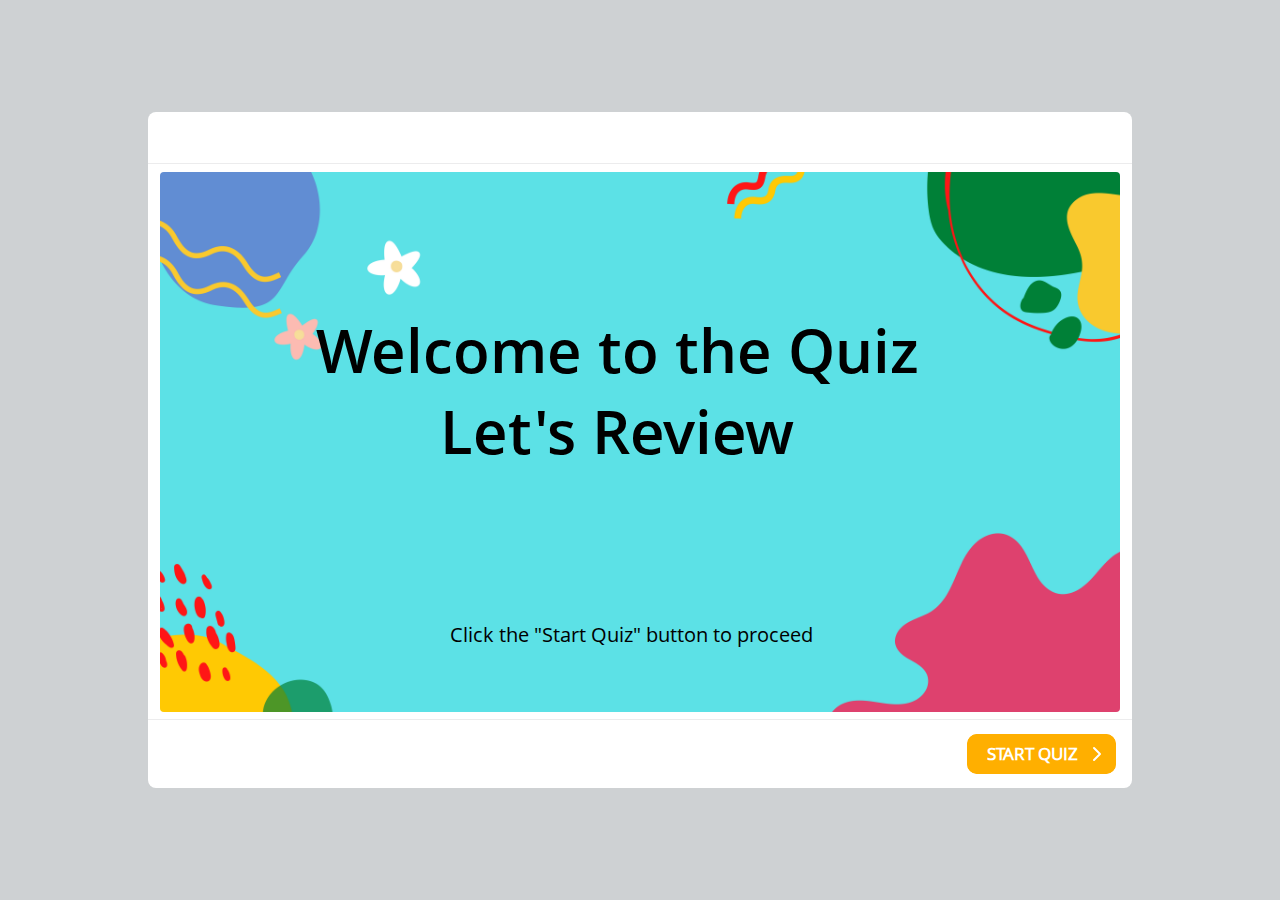
<file: index.html>
<!DOCTYPE html>
<!-- Created with iSpring --><!-- 984 676 --><!--version 11.2.1.3005 --><!--type html --><!--mainFolder  --><!--content quiz -->
<html>
<head>
	<meta http-equiv="X-UA-Compatible" content="IE=edge"/>
	<script src="data/browsersupport.js"></script>
	<meta http-equiv="Content-Type" content="text/html;charset=utf-8"/>
	<meta name="viewport" content="width=device-width,initial-scale=1,minimum-scale=1,maximum-scale=1,user-scalable=no"/>
	<meta name="format-detection" content="telephone=no"/>
	<meta name="apple-mobile-web-app-capable" content="yes"/>
	<meta name="apple-mobile-web-app-status-bar-style" content="black"/>
	<meta name="msapplication-tap-highlight" content="no" />
	<title>Let&#39;s review</title>
	<link rel="apple-touch-icon-precomposed" href="data/apple-touch-icon.png"/>
	<link rel="shortcut icon" type="image/ico" href="data/favicon.ico"/>
	<style>
		body {
			width: 100%;
			height: 100%;
		}
		
		#preloader {
			width: 50px;
			height: 50px;
			position: absolute;
			top: 0;
			left: 0;
			bottom: 0;
			right: 0;
			margin: auto;
			border-radius: 10px;
			background-color: rgba(0, 0, 0, 0.5);
		}
		
		#preloader::after {
			content: '';
			position: absolute;
			background: url([data-uri]);
			background-size: cover;
			top: 0;
			left: 0;
			bottom: 0;
			right: 0;
			animation: preloader_spin 1s infinite linear;
			-webkit-animation: preloader_spin 1s infinite linear;
		}
		
		@keyframes preloader_spin { 0% {transform: rotate(0deg);} 100% {transform: rotate(360deg);} }
		@-webkit-keyframes preloader_spin { 0% {-webkit-transform: rotate(0deg);} 100% {-webkit-transform: rotate(360deg);}}
    </style>
</head>
<body>
	<div id="preloader"></div>
	<div id="content"></div>
	<script src="data/player.js?s=od59emz9ebd3-o3jl8qi0x06c"></script>
	<script>
		var data = "[base64]/PC9zcGFuPjwvcD4iLCJhIjoiPHA+V2hhdCBpcyB0aGUgbmFtZSBvZiB0aGUgbGl0dGxlIGdpcmw/[base64]/PC9zcGFuPjwvcD4iLCJhIjoiPHA+V2hhdCB0aW1lIGlzIGl0PzwvcD4iLCJyIjpbXSwiZCI6WyJXaGF0IHRpbWUgaXMgaXQ/[base64]/[base64]/PC9zcGFuPjwvcD4iLCJhIjoiPHA+V2hhdCB0aW1lIGlzIGl0PzwvcD4iLCJyIjpbXSwiZCI6WyJXaGF0IHRpbWUgaXMgaXQ/[base64]/[base64]/[base64]/[base64]";
		QuizPlayer.start("content", "od59emz9ebd3-o3jl8qi0x06c", data, 1, "https://s4.ispringsolutions.com", false, false, "prompt", function(player) {
			player.initializationCompleteEvent().addHandler(function() {
				var preloader = document.getElementById("preloader");
				preloader.parentNode.removeChild(preloader);
			})
		});
	</script>
</body>
</html>
</file>
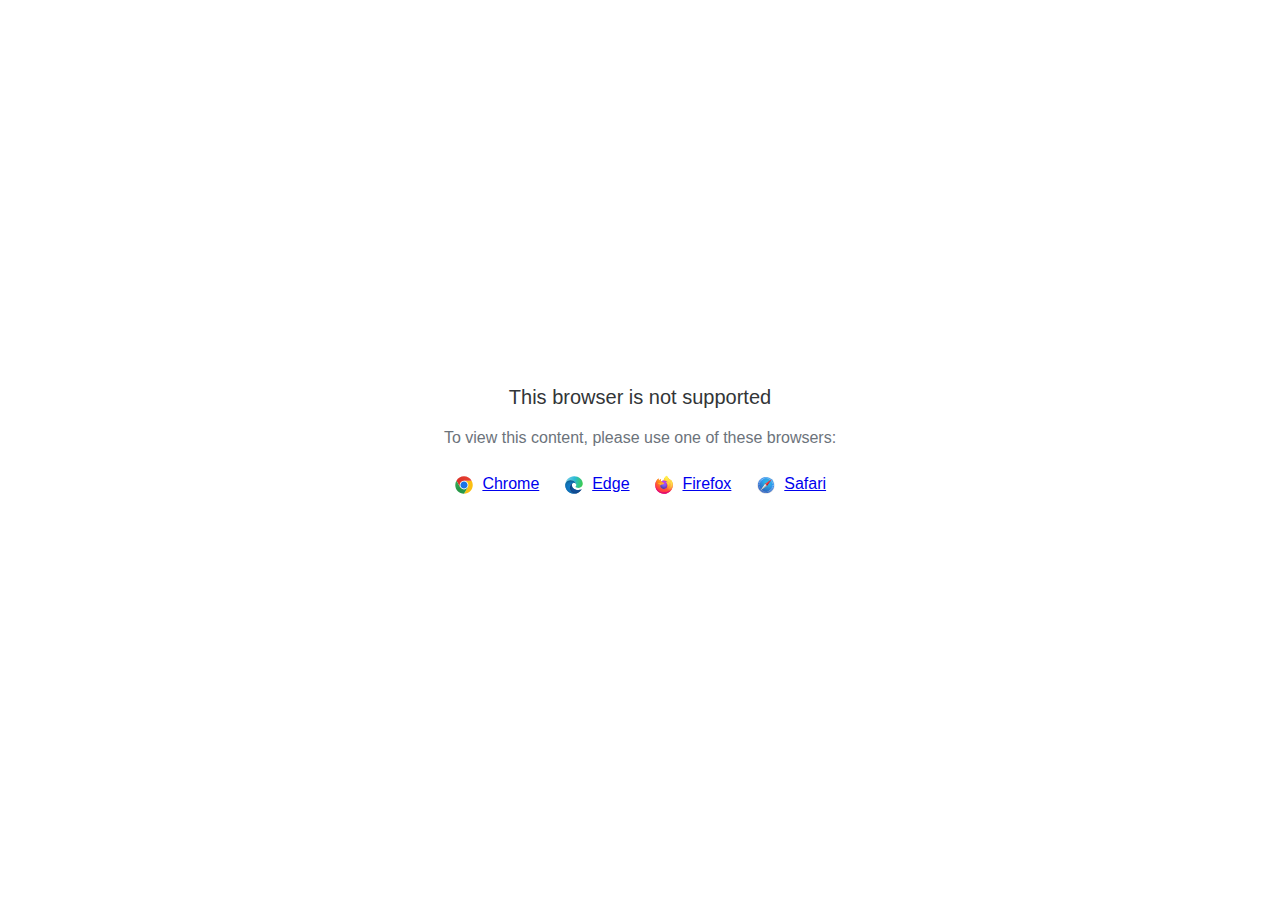
<file: data/html5-unsupported.html>
<html>
<head>
    <meta http-equiv="Content-Type" content="text/html;charset=utf-8"/>
    <meta name="viewport" content="width=device-width,initial-scale=1,maximum-scale=1">
    <meta name="format-detection" content="telephone=no">
    <meta name="apple-mobile-web-app-capable" content="yes">
    <meta name="apple-mobile-web-app-status-bar-style" content="black">
    <meta http-equiv="X-UA-Compatible" content="IE=edge">
    <meta name="msapplication-tap-highlight" content="no" />
    <title>Page Not Available</title>
    <style>
        body {
            background: #fff;
        }

        .banner {
            position: absolute;
            top: 50%;
            left: 50%;
            margin-left: -235px;
            margin-top: -67px;
            width: 470px;
            text-align: center;
            font-family: Roboto, Arial, Helvetica, sans-serif;
        }

        .title {
            margin-bottom: 16px;
            font-size: 20px;
            font-weight: 500;
            color: #323537;
            line-height: 28px;
        }

        .text {
            margin-bottom: 26px;
            font-size: 16px;
            color: #6C737B;
            line-height: 22px;
        }

        .browsers svg, .browsers a {
            display: inline-block;
            vertical-align: top;
        }

        .browsers a {
            font-size: 16px;
            margin-right: 20px;
            margin-left: 4px;
        }

        .browsers :last-child {
            margin-right: 0;
        }
    </style>
</head>
<body>
    <div class="banner">
        <div class="title">This browser is not supported</div>
        <div class="text">To view this content, please use one of these browsers:</div>
        <div class="browsers">
            <svg width="20" height="20" viewBox="0 0 20 20" fill="none" xmlns="http://www.w3.org/2000/svg">
                <path d="M10.0001 10.0001L13.789 12.1875L10.0001 18.7501C14.8326 18.7501 18.7501 14.8326 18.7501 10.0001C18.7501 8.40581 18.3216 6.91244 17.5766 5.625H10L10.0001 10.0001Z" fill="#FBBF12"/>
                <path d="M9.99999 1.25C6.76136 1.25 3.93585 3.01077 2.42285 5.6261L6.21103 12.1876L9.99999 10.0001V5.62507H17.5766C16.0634 3.01039 13.2382 1.25 9.99999 1.25Z" fill="url(#paint0_linear_579_2699)"/>
                <path d="M1.25005 10C1.25005 14.8325 5.16742 18.75 10 18.75L13.789 12.1875L10 10L6.21109 12.1875L2.42291 5.62598C1.67833 6.91306 1.25 8.40588 1.25 9.99988" fill="url(#paint1_linear_579_2699)"/>
                <path d="M14.3751 10.0001C14.3751 12.4163 12.4163 14.3751 10.0001 14.3751C7.58381 14.3751 5.625 12.4163 5.625 10.0001C5.625 7.58381 7.58381 5.625 10.0001 5.625C12.4163 5.625 14.3751 7.58381 14.3751 10.0001Z" fill="white"/>
                <path d="M13.5548 10.0001C13.5548 11.9633 11.9633 13.5548 10.0001 13.5548C8.03686 13.5548 6.44531 11.9633 6.44531 10.0001C6.44531 8.03686 8.03686 6.44531 10.0001 6.44531C11.9633 6.44531 13.5548 8.03686 13.5548 10.0001Z" fill="#1A73E8"/>
                <defs>
                    <linearGradient id="paint0_linear_579_2699" x1="5.04786" y1="6.71874" x2="12.965" y2="6.71874" gradientUnits="userSpaceOnUse">
                        <stop stop-color="#DB3328"/>
                        <stop offset="1" stop-color="#E53D30"/>
                    </linearGradient>
                    <linearGradient id="paint1_linear_579_2699" x1="4.58454" y1="7.18406" x2="7.82938" y2="12.8043" gradientUnits="userSpaceOnUse">
                        <stop stop-color="#32A651"/>
                        <stop offset="1" stop-color="#279847"/>
                    </linearGradient>
                </defs>
            </svg>
            <a href="https://www.google.com/chrome">Chrome</a>
            <svg width="20" height="20" viewBox="0 0 20 20" fill="none" xmlns="http://www.w3.org/2000/svg">
                <path d="M12.2449 9.92045C12.2449 8.25 10.5088 5.36648 6.59777 5.36648C2.68671 5.36648 1.25 8.62784 1.25 10.0199C1.25 5.0483 5.30074 1.25 10.1097 1.25C14.9188 1.25 18.75 4.84943 18.75 8.50852C18.75 11.7699 16.2956 12.9034 14.3002 12.9034C12.9832 12.9034 11.4866 12.4659 11.4866 11.7699C11.4866 11.233 12.2449 11.233 12.2449 9.92045Z" fill="url(#paint0_linear_579_2709)"/>
                <path d="M6.59777 5.36646C10.5088 5.36646 12.2449 8.24998 12.2449 9.92043C12.2449 9.93342 12.2448 9.94627 12.2446 9.95901C12.2249 8.84657 11.4738 7.79259 9.99002 7.79259C8.11431 7.79259 5.5801 10.338 5.91933 13.5C6.19087 16.031 8.33381 19.4261 12.9832 18.2329C12.9832 18.2329 12.1052 18.75 9.6508 18.75C5.30074 18.75 1.25 14.7727 1.25 10.2187C1.25 10.0981 1.25184 9.97975 1.25555 9.8637C1.35584 8.39889 2.82648 5.36646 6.59777 5.36646Z" fill="url(#paint1_linear_579_2709)"/>
                <path d="M6.59777 5.36646C10.5088 5.36646 12.2449 8.24998 12.2449 9.92043C12.2449 9.93342 12.2448 9.94627 12.2446 9.95901C12.2249 8.84657 11.4738 7.79259 9.99002 7.79259C8.11431 7.79259 5.5801 10.338 5.91933 13.5C6.19087 16.031 8.33381 19.4261 12.9832 18.2329C12.9832 18.2329 12.1052 18.75 9.6508 18.75C5.30074 18.75 1.25 14.7727 1.25 10.2187C1.25 10.0981 1.25184 9.97975 1.25555 9.8637C1.35584 8.39889 2.82648 5.36646 6.59777 5.36646Z" fill="url(#paint2_radial_579_2709)"/>
                <path d="M12.4415 18.4371C14.9324 17.7576 16.712 15.6377 17.0338 15.2101C17.393 14.7328 17.4928 14.4345 17.393 14.3351C17.2932 14.2357 17.1536 14.2555 16.7944 14.4345C16.4352 14.6135 14.32 15.4885 11.9056 14.7527C9.49107 14.0169 7.83486 12.1078 7.83486 9.99987C7.83486 8.36919 9.23166 7.79248 9.98993 7.79248C8.11422 7.79248 5.58001 10.3379 5.91923 13.4999C6.19077 16.0309 8.33371 19.426 12.9831 18.2328C12.9831 18.2328 12.821 18.3283 12.4415 18.4371Z" fill="#0E458A"/>
                <path d="M12.4415 18.4371C14.9324 17.7576 16.712 15.6377 17.0338 15.2101C17.393 14.7328 17.4928 14.4345 17.393 14.3351C17.2932 14.2357 17.1536 14.2555 16.7944 14.4345C16.4352 14.6135 14.32 15.4885 11.9056 14.7527C9.49107 14.0169 7.83486 12.1078 7.83486 9.99987C7.83486 8.36919 9.23166 7.79248 9.98993 7.79248C8.11422 7.79248 5.58001 10.3379 5.91923 13.4999C6.19077 16.0309 8.33371 19.426 12.9831 18.2328C12.9831 18.2328 12.821 18.3283 12.4415 18.4371Z" fill="url(#paint3_radial_579_2709)"/>
                <defs>
                    <linearGradient id="paint0_linear_579_2709" x1="17.7323" y1="11.5909" x2="0.61762" y2="7.54779" gradientUnits="userSpaceOnUse">
                        <stop stop-color="#3BCC50"/>
                        <stop offset="0.489583" stop-color="#2ABAD6"/>
                        <stop offset="1" stop-color="#7DCFE7"/>
                    </linearGradient>
                    <linearGradient id="paint1_linear_579_2709" x1="7.11659" y1="5.36646" x2="7.11659" y2="18.75" gradientUnits="userSpaceOnUse">
                        <stop stop-color="#035989"/>
                        <stop offset="0.265625" stop-color="#1175B6"/>
                        <stop offset="1" stop-color="#0470CF"/>
                    </linearGradient>
                    <radialGradient id="paint2_radial_579_2709" cx="0" cy="0" r="1" gradientUnits="userSpaceOnUse" gradientTransform="translate(6.83723 11.8693) rotate(59.2143) scale(5.92595 5.93561)">
                        <stop stop-color="#1284D8"/>
                        <stop offset="0.813899" stop-color="#1170B2" stop-opacity="0.767762"/>
                        <stop offset="1" stop-color="#0E649B" stop-opacity="0.65"/>
                    </radialGradient>
                    <radialGradient id="paint3_radial_579_2709" cx="0" cy="0" r="1" gradientUnits="userSpaceOnUse" gradientTransform="translate(11.6661 13.4999) rotate(77.9982) scale(4.79806 5.18015)">
                        <stop stop-color="#104890"/>
                        <stop offset="0.69943" stop-color="#12529E" stop-opacity="0.70624"/>
                        <stop offset="1" stop-color="#0E4584" stop-opacity="0.58"/>
                    </radialGradient>
                </defs>
            </svg>
            <a href="https://www.microsoft.com/edge">Edge</a>
            <svg width="20" height="20" viewBox="0 0 20 20" fill="none" xmlns="http://www.w3.org/2000/svg">
                <path d="M18.1191 6.70405C17.7385 5.78587 16.967 4.79462 16.3615 4.4815C16.8544 5.4501 17.1395 6.42162 17.2485 7.14652C17.2485 7.14652 17.2485 7.15163 17.2503 7.16113C16.2598 4.6861 14.5798 3.68791 13.2079 1.51504C13.1383 1.40543 13.069 1.29582 13.0012 1.17854C12.963 1.1124 12.932 1.05248 12.905 0.995851C12.8481 0.885984 12.8042 0.76987 12.7741 0.649844C12.7743 0.644144 12.7725 0.638558 12.7688 0.63417C12.7652 0.629782 12.7601 0.626904 12.7544 0.626094C12.749 0.624635 12.7434 0.624635 12.738 0.626094C12.7366 0.626756 12.7352 0.627617 12.734 0.628652C12.7318 0.628652 12.7296 0.63121 12.7274 0.63194L12.7311 0.627191C10.5302 1.91914 9.78353 4.30904 9.71499 5.5049C8.83549 5.56518 7.99455 5.88974 7.30189 6.43623C7.22949 6.37488 7.15379 6.31755 7.07512 6.26451C6.87551 5.56419 6.86708 4.82302 7.0507 4.11832C6.15057 4.52936 5.45059 5.17789 4.94165 5.75189H4.93764C4.5902 5.31089 4.61463 3.85634 4.63432 3.55272C4.63031 3.53372 4.37547 3.68535 4.34266 3.70837C4.03608 3.92756 3.7495 4.17357 3.48628 4.4435C3.18675 4.74784 2.9131 5.07672 2.66818 5.42671C2.1047 6.22702 1.70509 7.13132 1.49244 8.08735C1.48843 8.10635 1.48478 8.12608 1.48077 8.14544C1.46437 8.22254 1.40494 8.60946 1.39437 8.6935V8.71286C1.3169 9.11266 1.26865 9.5176 1.25 9.92444V9.96938C1.25 14.8186 5.17279 18.75 10.0114 18.75C14.345 18.75 17.943 15.5968 18.6477 11.455C18.6623 11.3428 18.6743 11.2295 18.6875 11.1163C18.8617 9.61022 18.6681 8.02743 18.1191 6.70405ZM8.02046 13.5774C8.06129 13.5968 8.09994 13.6183 8.14186 13.6373L8.14769 13.641C8.10577 13.6205 8.06311 13.5993 8.02082 13.5774H8.02046ZM17.251 7.16515V7.15675V7.16625V7.16515Z" fill="url(#paint0_linear_579_2717)"/>
                <path d="M18.119 6.704C17.7384 5.78582 16.9669 4.79457 16.3614 4.48145C16.8543 5.45005 17.1394 6.42157 17.2484 7.14647V7.16437C18.0752 9.41067 17.6246 11.695 16.9757 13.0907C15.9716 15.25 13.541 17.4635 9.73602 17.3557C5.62839 17.2388 2.0071 14.1802 1.33082 10.1776C1.20759 9.54586 1.33082 9.22543 1.39279 8.71281C1.31733 9.10778 1.28853 9.22214 1.25098 9.92439V9.96933C1.25098 14.8185 5.17377 18.7499 10.0124 18.7499C14.346 18.7499 17.944 15.5968 18.6487 11.4549C18.6633 11.3428 18.6753 11.2295 18.6884 11.1162C18.8616 9.61017 18.668 8.02738 18.119 6.704Z" fill="url(#paint1_radial_579_2717)"/>
                <path d="M18.119 6.704C17.7384 5.78582 16.9669 4.79457 16.3614 4.48145C16.8543 5.45005 17.1394 6.42157 17.2484 7.14647V7.16437C18.0752 9.41067 17.6246 11.695 16.9757 13.0907C15.9716 15.25 13.541 17.4635 9.73602 17.3557C5.62839 17.2388 2.0071 14.1802 1.33082 10.1776C1.20759 9.54586 1.33082 9.22543 1.39279 8.71281C1.31733 9.10778 1.28853 9.22214 1.25098 9.92439V9.96933C1.25098 14.8185 5.17377 18.7499 10.0124 18.7499C14.346 18.7499 17.944 15.5968 18.6487 11.4549C18.6633 11.3428 18.6753 11.2295 18.6884 11.1162C18.8616 9.61017 18.668 8.02738 18.119 6.704Z" fill="url(#paint2_radial_579_2717)"/>
                <path d="M13.8612 7.73587C13.8806 7.74939 13.8977 7.7629 13.9159 7.77642C13.696 7.38513 13.4221 7.02694 13.1022 6.71246C10.3788 3.98314 12.3884 0.794172 12.7271 0.631947L12.7307 0.627197C10.5298 1.91915 9.78314 4.30905 9.7146 5.50491C9.81668 5.49797 9.9184 5.4892 10.0223 5.4892C11.6647 5.4892 13.0953 6.39459 13.8612 7.73587Z" fill="url(#paint3_radial_579_2717)"/>
                <path d="M10.028 8.28118C10.0138 8.5004 9.24382 9.25307 8.97441 9.25307C6.48292 9.25307 6.07861 10.7635 6.07861 10.7635C6.18798 12.0357 7.07244 13.0833 8.14245 13.6375C8.19131 13.6627 8.24052 13.6854 8.28828 13.708C8.37396 13.7446 8.46 13.7811 8.54567 13.8136C8.91262 13.9433 9.29689 14.0172 9.68568 14.0329C14.0525 14.2382 14.8991 8.80001 11.7473 7.22087C12.5541 7.08021 13.3919 7.40575 13.8597 7.73495C13.0941 6.39367 11.6631 5.48828 10.0207 5.48828C9.91682 5.48828 9.81511 5.49705 9.71303 5.50399C8.83417 5.56502 7.99404 5.88994 7.30212 6.43642C7.43591 6.55005 7.58685 6.70131 7.90439 7.0148C8.5001 7.60378 10.0247 8.20993 10.028 8.28118Z" fill="url(#paint4_radial_579_2717)"/>
                <path d="M10.028 8.28118C10.0138 8.5004 9.24382 9.25307 8.97441 9.25307C6.48292 9.25307 6.07861 10.7635 6.07861 10.7635C6.18798 12.0357 7.07244 13.0833 8.14245 13.6375C8.19131 13.6627 8.24052 13.6854 8.28828 13.708C8.37396 13.7446 8.46 13.7811 8.54567 13.8136C8.91262 13.9433 9.29689 14.0172 9.68568 14.0329C14.0525 14.2382 14.8991 8.80001 11.7473 7.22087C12.5541 7.08021 13.3919 7.40575 13.8597 7.73495C13.0941 6.39367 11.6631 5.48828 10.0207 5.48828C9.91682 5.48828 9.81511 5.49705 9.71303 5.50399C8.83417 5.56502 7.99404 5.88994 7.30212 6.43642C7.43591 6.55005 7.58685 6.70131 7.90439 7.0148C8.5001 7.60378 10.0247 8.20993 10.028 8.28118Z" fill="url(#paint5_radial_579_2717)"/>
                <path d="M6.89479 6.14439C6.96588 6.19043 7.02421 6.22916 7.07708 6.2646C6.87746 5.56428 6.86903 4.82311 7.05265 4.11841C6.15252 4.52945 5.45255 5.17799 4.9436 5.75198C4.9848 5.75089 6.2557 5.72787 6.89479 6.14439Z" fill="url(#paint6_radial_579_2717)"/>
                <path d="M1.33119 10.1776C2.00747 14.1802 5.62876 17.2388 9.7393 17.3557C13.5443 17.4635 15.9735 15.25 16.979 13.0907C17.6279 11.6946 18.0785 9.41068 17.2517 7.16437V7.14756C17.2517 7.14976 17.2517 7.15268 17.2535 7.16218C17.5641 9.1962 16.532 11.1667 14.9184 12.4992C14.9167 12.5029 14.9152 12.5067 14.9137 12.5105C11.7692 15.0765 8.76042 14.0586 8.15123 13.6431C8.10893 13.6227 8.06628 13.6015 8.02399 13.5796C6.19056 12.7027 5.43334 11.0274 5.59558 9.5919C4.04797 9.5919 3.52007 8.28314 3.52007 8.28314C3.52007 8.28314 4.90982 7.29006 6.74143 8.1538C8.43778 8.95396 10.031 8.2835 10.031 8.28314C10.0277 8.21189 8.50304 7.60391 7.90842 7.01676C7.59088 6.70327 7.43995 6.55201 7.30615 6.43838C7.23375 6.37702 7.15805 6.3197 7.07939 6.26665C7.02725 6.23012 6.97001 6.19358 6.8971 6.14645C6.25801 5.72992 4.98711 5.75294 4.94518 5.75404H4.94117C4.59374 5.31303 4.61816 3.85849 4.63785 3.55487C4.63384 3.53587 4.379 3.68749 4.34619 3.71051C4.03961 3.92971 3.75303 4.17571 3.48981 4.44564C3.19028 4.74999 2.91663 5.07887 2.67171 5.42886C2.10823 6.22916 1.70862 7.13347 1.49597 8.08949C1.48904 8.1063 1.17734 9.47023 1.33119 10.1776Z" fill="url(#paint7_radial_579_2717)"/>
                <path d="M13.1024 6.71246C13.4222 7.02693 13.6962 7.38513 13.9161 7.77642C13.9616 7.81071 14.0055 7.8473 14.0473 7.88603C16.0335 9.71873 14.9945 12.3132 14.9154 12.4996C16.529 11.1671 17.5611 9.19662 17.2505 7.16259C16.2599 4.6861 14.58 3.68791 13.2081 1.51504C13.1385 1.40543 13.0692 1.29582 13.0014 1.17854C12.9631 1.1124 12.9321 1.05248 12.9051 0.995851C12.8483 0.885984 12.8044 0.76987 12.7742 0.649844C12.7745 0.644144 12.7726 0.638559 12.769 0.63417C12.7653 0.629782 12.7602 0.626904 12.7546 0.626094C12.7492 0.624635 12.7435 0.624635 12.7382 0.626094C12.7367 0.626756 12.7354 0.627617 12.7341 0.628652C12.732 0.628652 12.7298 0.63121 12.7276 0.63194C12.3885 0.794165 10.379 3.98313 13.1024 6.71246Z" fill="url(#paint8_radial_579_2717)"/>
                <path d="M14.0464 7.88413C14.0046 7.8454 13.9608 7.80882 13.9152 7.77452C13.8973 7.761 13.8787 7.74748 13.8605 7.73396C13.3928 7.40513 12.555 7.07922 11.7482 7.21989C14.8995 8.79902 14.0534 14.2372 9.68654 14.0319C9.29775 14.0163 8.91348 13.9424 8.54653 13.8126C8.46085 13.7805 8.37481 13.7451 8.28914 13.7071C8.23956 13.6844 8.19034 13.6618 8.14331 13.6365L8.14914 13.6402C8.75834 14.0567 11.7671 15.0746 14.9116 12.5075C14.9116 12.5075 14.9134 12.5028 14.9163 12.4962C14.9943 12.3132 16.0334 9.71866 14.0464 7.88413Z" fill="url(#paint9_radial_579_2717)"/>
                <path d="M6.07833 10.7635C6.07833 10.7635 6.48264 9.25306 8.97412 9.25306C9.24354 9.25306 10.0135 8.49966 10.0277 8.28117C10.0419 8.06268 8.43455 8.95199 6.7382 8.15183C4.90659 7.28809 3.51685 8.28117 3.51685 8.28117C3.51685 8.28117 4.04475 9.58993 5.59235 9.58993C5.43012 11.0255 6.18733 12.6992 8.02076 13.5776C8.06159 13.597 8.10024 13.6185 8.14217 13.6375C7.07215 13.0843 6.18879 12.0357 6.07833 10.7635Z" fill="url(#paint10_radial_579_2717)"/>
                <path d="M18.1191 6.70405C17.7385 5.78587 16.967 4.79462 16.3615 4.4815C16.8544 5.4501 17.1395 6.42162 17.2485 7.14652C17.2485 7.14652 17.2485 7.15163 17.2503 7.16113C16.2598 4.6861 14.5798 3.68791 13.2079 1.51504C13.1383 1.40543 13.069 1.29582 13.0012 1.17854C12.963 1.1124 12.932 1.05248 12.905 0.995851C12.8481 0.885984 12.8042 0.76987 12.7741 0.649844C12.7743 0.644144 12.7725 0.638558 12.7688 0.63417C12.7652 0.629782 12.7601 0.626904 12.7544 0.626094C12.749 0.624635 12.7434 0.624635 12.738 0.626094C12.7366 0.626756 12.7352 0.627617 12.734 0.628652C12.7318 0.628652 12.7296 0.63121 12.7274 0.63194L12.7311 0.627191C10.5302 1.91914 9.78353 4.30904 9.71499 5.5049C9.81707 5.49796 9.91878 5.48919 10.0227 5.48919C11.6651 5.48919 13.0957 6.39458 13.8616 7.73586C13.3939 7.40703 12.5561 7.08111 11.7493 7.22178C14.9007 8.80092 14.0545 14.2391 9.68764 14.0338C9.29885 14.0182 8.91458 13.9443 8.54763 13.8145C8.46196 13.7824 8.37592 13.747 8.29024 13.709C8.24066 13.6863 8.19144 13.6636 8.14441 13.6384L8.15025 13.6421C8.10796 13.6216 8.0653 13.6004 8.02301 13.5785C8.06384 13.5979 8.10249 13.6194 8.14441 13.6384C7.07221 13.0842 6.18885 12.0356 6.07839 10.7633C6.07839 10.7633 6.4827 9.25288 8.97418 9.25288C9.2436 9.25288 10.0136 8.49949 10.0278 8.28099C10.0245 8.20975 8.49987 7.60177 7.90525 7.01462C7.58771 6.70113 7.43678 6.54986 7.30298 6.43623C7.23058 6.37488 7.15488 6.31755 7.07622 6.26451C6.87661 5.56419 6.86817 4.82302 7.05179 4.11832C6.15166 4.52936 5.45169 5.17789 4.94275 5.75189H4.93874C4.5913 5.31089 4.61572 3.85634 4.63541 3.55272C4.6314 3.53372 4.37657 3.68535 4.34375 3.70837C4.03717 3.92756 3.75059 4.17357 3.48738 4.4435C3.18785 4.74784 2.9142 5.07672 2.66928 5.42671C2.1058 6.22702 1.70618 7.13132 1.49353 8.08735C1.48952 8.10635 1.48588 8.12608 1.48187 8.14544C1.46546 8.22254 1.39109 8.61494 1.38088 8.69898C1.38088 8.70556 1.38088 8.69277 1.38088 8.69898C1.31262 9.10444 1.26891 9.51368 1.25 9.92444V9.96938C1.25 14.8186 5.17279 18.75 10.0114 18.75C14.345 18.75 17.943 15.5968 18.6477 11.455C18.6623 11.3428 18.6743 11.2295 18.6875 11.1163C18.8617 9.61022 18.6681 8.02743 18.1191 6.70405ZM17.25 7.15492V7.16442V7.15492Z" fill="url(#paint11_linear_579_2717)"/>
                <defs>
                    <linearGradient id="paint0_linear_579_2717" x1="16.9594" y1="3.43288" x2="2.3837" y2="17.4648" gradientUnits="userSpaceOnUse">
                        <stop offset="0.05" stop-color="#FFF44F"/>
                        <stop offset="0.11" stop-color="#FFE847"/>
                        <stop offset="0.22" stop-color="#FFC830"/>
                        <stop offset="0.37" stop-color="#FF980E"/>
                        <stop offset="0.4" stop-color="#FF8B16"/>
                        <stop offset="0.46" stop-color="#FF672A"/>
                        <stop offset="0.53" stop-color="#FF3647"/>
                        <stop offset="0.7" stop-color="#E31587"/>
                    </linearGradient>
                    <radialGradient id="paint1_radial_579_2717" cx="0" cy="0" r="1" gradientUnits="userSpaceOnUse" gradientTransform="translate(16.287 2.63668) scale(18.2654 18.3055)">
                        <stop offset="0.13" stop-color="#FFBD4F"/>
                        <stop offset="0.19" stop-color="#FFAC31"/>
                        <stop offset="0.25" stop-color="#FF9D17"/>
                        <stop offset="0.28" stop-color="#FF980E"/>
                        <stop offset="0.4" stop-color="#FF563B"/>
                        <stop offset="0.47" stop-color="#FF3750"/>
                        <stop offset="0.71" stop-color="#F5156C"/>
                        <stop offset="0.78" stop-color="#EB0878"/>
                        <stop offset="0.86" stop-color="#E50080"/>
                    </radialGradient>
                    <radialGradient id="paint2_radial_579_2717" cx="0" cy="0" r="1" gradientUnits="userSpaceOnUse" gradientTransform="translate(9.61279 10.1202) scale(18.2654 18.3055)">
                        <stop offset="0.3" stop-color="#960E18"/>
                        <stop offset="0.35" stop-color="#B11927" stop-opacity="0.74"/>
                        <stop offset="0.43" stop-color="#DB293D" stop-opacity="0.34"/>
                        <stop offset="0.5" stop-color="#F5334B" stop-opacity="0.09"/>
                        <stop offset="0.53" stop-color="#FF3750" stop-opacity="0"/>
                    </radialGradient>
                    <radialGradient id="paint3_radial_579_2717" cx="0" cy="0" r="1" gradientUnits="userSpaceOnUse" gradientTransform="translate(11.8153 -1.51753) scale(13.2325 13.2615)">
                        <stop offset="0.13" stop-color="#FFF44F"/>
                        <stop offset="0.25" stop-color="#FFDC3E"/>
                        <stop offset="0.51" stop-color="#FF9D12"/>
                        <stop offset="0.53" stop-color="#FF980E"/>
                    </radialGradient>
                    <radialGradient id="paint4_radial_579_2717" cx="0" cy="0" r="1" gradientUnits="userSpaceOnUse" gradientTransform="translate(7.59304 14.9021) scale(8.69686 8.71594)">
                        <stop offset="0.35" stop-color="#3A8EE6"/>
                        <stop offset="0.47" stop-color="#5C79F0"/>
                        <stop offset="0.67" stop-color="#9059FF"/>
                        <stop offset="1" stop-color="#C139E6"/>
                    </radialGradient>
                    <radialGradient id="paint5_radial_579_2717" cx="0" cy="0" r="1" gradientUnits="userSpaceOnUse" gradientTransform="translate(9.87545 7.94492) rotate(-13.9265) scale(4.60823 5.42407)">
                        <stop offset="0.21" stop-color="#9059FF" stop-opacity="0"/>
                        <stop offset="0.28" stop-color="#8C4FF3" stop-opacity="0.06"/>
                        <stop offset="0.75" stop-color="#7716A8" stop-opacity="0.45"/>
                        <stop offset="0.97" stop-color="#6E008B" stop-opacity="0.6"/>
                    </radialGradient>
                    <radialGradient id="paint6_radial_579_2717" cx="0" cy="0" r="1" gradientUnits="userSpaceOnUse" gradientTransform="translate(9.38226 1.88781) scale(6.25678 6.27051)">
                        <stop stop-color="#FFE226"/>
                        <stop offset="0.12" stop-color="#FFDB27"/>
                        <stop offset="0.3" stop-color="#FFC82A"/>
                        <stop offset="0.5" stop-color="#FFA930"/>
                        <stop offset="0.73" stop-color="#FF7E37"/>
                        <stop offset="0.79" stop-color="#FF7139"/>
                    </radialGradient>
                    <radialGradient id="paint7_radial_579_2717" cx="0" cy="0" r="1" gradientUnits="userSpaceOnUse" gradientTransform="translate(14.3005 -2.08939) scale(26.6943 26.7529)">
                        <stop offset="0.11" stop-color="#FFF44F"/>
                        <stop offset="0.46" stop-color="#FF980E"/>
                        <stop offset="0.62" stop-color="#FF5634"/>
                        <stop offset="0.72" stop-color="#FF3647"/>
                        <stop offset="0.9" stop-color="#E31587"/>
                    </radialGradient>
                    <radialGradient id="paint8_radial_579_2717" cx="0" cy="0" r="1" gradientUnits="userSpaceOnUse" gradientTransform="translate(11.72 0.833589) rotate(84.2447) scale(19.4998 12.7839)">
                        <stop stop-color="#FFF44F"/>
                        <stop offset="0.06" stop-color="#FFE847"/>
                        <stop offset="0.17" stop-color="#FFC830"/>
                        <stop offset="0.3" stop-color="#FF980E"/>
                        <stop offset="0.36" stop-color="#FF8B16"/>
                        <stop offset="0.45" stop-color="#FF672A"/>
                        <stop offset="0.57" stop-color="#FF3647"/>
                        <stop offset="0.74" stop-color="#E31587"/>
                    </radialGradient>
                    <radialGradient id="paint9_radial_579_2717" cx="0" cy="0" r="1" gradientUnits="userSpaceOnUse" gradientTransform="translate(9.23484 4.20996) scale(16.6653 16.7019)">
                        <stop offset="0.14" stop-color="#FFF44F"/>
                        <stop offset="0.48" stop-color="#FF980E"/>
                        <stop offset="0.59" stop-color="#FF5634"/>
                        <stop offset="0.66" stop-color="#FF3647"/>
                        <stop offset="0.9" stop-color="#E31587"/>
                    </radialGradient>
                    <radialGradient id="paint10_radial_579_2717" cx="0" cy="0" r="1" gradientUnits="userSpaceOnUse" gradientTransform="translate(13.6341 5.18793) scale(18.2402 18.2803)">
                        <stop offset="0.09" stop-color="#FFF44F"/>
                        <stop offset="0.23" stop-color="#FFE141"/>
                        <stop offset="0.51" stop-color="#FFAF1E"/>
                        <stop offset="0.63" stop-color="#FF980E"/>
                    </radialGradient>
                    <linearGradient id="paint11_linear_579_2717" x1="16.7844" y1="3.35761" x2="4.38152" y2="15.7337" gradientUnits="userSpaceOnUse">
                        <stop offset="0.17" stop-color="#FFF44F" stop-opacity="0.8"/>
                        <stop offset="0.27" stop-color="#FFF44F" stop-opacity="0.63"/>
                        <stop offset="0.49" stop-color="#FFF44F" stop-opacity="0.22"/>
                        <stop offset="0.6" stop-color="#FFF44F" stop-opacity="0"/>
                    </linearGradient>
                </defs>
            </svg>
            <a href="https://www.mozilla.org/firefox">Firefox</a>
            <svg width="20" height="20" viewBox="0 0 20 20" fill="none" xmlns="http://www.w3.org/2000/svg">
                <path d="M10 18.75C14.8325 18.75 18.75 14.8325 18.75 10C18.75 5.16751 14.8325 1.25 10 1.25C5.16751 1.25 1.25 5.16751 1.25 10C1.25 14.8325 5.16751 18.75 10 18.75Z" fill="url(#paint0_linear_579_2734)"/>
                <path d="M10 18.0938C14.4701 18.0938 18.0938 14.4701 18.0938 10C18.0938 5.52995 14.4701 1.90625 10 1.90625C5.52995 1.90625 1.90625 5.52995 1.90625 10C1.90625 14.4701 5.52995 18.0938 10 18.0938Z" fill="url(#paint1_radial_579_2734)"/>
                <path d="M10.0137 3.87498C9.95897 3.87498 9.91113 3.83399 9.91113 3.7793V2.35057C9.91113 2.29588 9.95897 2.25488 10.0137 2.25488C10.0683 2.25488 10.1162 2.29588 10.1162 2.35057V3.7793C10.1093 3.83399 10.0683 3.87498 10.0137 3.87498Z" fill="#F3F3F3"/>
                <path d="M10.0137 3.88182C9.95214 3.88182 9.9043 3.83397 9.9043 3.77929V2.35058C9.9043 2.29589 9.95214 2.24805 10.0137 2.24805C10.0752 2.24805 10.123 2.29589 10.123 2.35058V3.77929C10.123 3.83397 10.0684 3.88182 10.0137 3.88182ZM10.0137 2.26167C9.96583 2.26167 9.91799 2.30273 9.91799 2.35058V3.77929C9.91799 3.82713 9.95898 3.8682 10.0137 3.8682C10.0615 3.8682 10.1093 3.82713 10.1093 3.77929V2.35058C10.1026 2.30273 10.0615 2.26167 10.0137 2.26167Z" fill="white"/>
                <path d="M10.6972 3.10941C10.6426 3.10257 10.6016 3.06157 10.6016 3.00688L10.6494 2.37108C10.6562 2.31646 10.7041 2.2754 10.7588 2.28224C10.8135 2.28909 10.8545 2.33015 10.8545 2.38484L10.8066 3.02057C10.7998 3.07526 10.7519 3.11626 10.6972 3.10948V3.10941Z" fill="#F3F3F3"/>
                <path d="M10.6973 3.1164C10.6357 3.10955 10.5947 3.06171 10.5947 3.00702L10.6426 2.37123C10.6494 2.31661 10.6973 2.26877 10.7588 2.27554C10.8203 2.28239 10.8613 2.3303 10.8613 2.38492L10.8135 3.02071C10.8066 3.08224 10.7588 3.12324 10.6973 3.1164ZM10.7588 2.28923C10.7109 2.28923 10.663 2.32346 10.663 2.3713L10.6152 3.00709C10.6152 3.05486 10.6494 3.09593 10.7041 3.10271C10.7519 3.10271 10.7998 3.06855 10.7998 3.02071L10.8476 2.38492C10.8476 2.33708 10.8066 2.29608 10.7587 2.28923H10.7588Z" fill="white"/>
                <path d="M11.2099 3.99815C11.1551 3.98447 11.121 3.93662 11.1278 3.88193L11.4081 2.48051C11.4218 2.4259 11.4696 2.39167 11.5243 2.40536C11.579 2.41905 11.6131 2.4669 11.6063 2.52158L11.326 3.923C11.3192 3.97078 11.2645 4.005 11.2098 3.99815H11.2099Z" fill="#F3F3F3"/>
                <path d="M11.2101 4.00462C11.1485 3.99093 11.1144 3.93625 11.1212 3.88156L11.4015 2.48016C11.4152 2.42554 11.4699 2.38447 11.5313 2.39816C11.5928 2.41185 11.6271 2.46654 11.6202 2.52123L11.34 3.92263C11.3263 3.97724 11.2716 4.01147 11.2101 4.00462ZM11.5313 2.41185C11.4835 2.40501 11.4356 2.43231 11.4219 2.48023L11.1418 3.88163C11.1349 3.9294 11.1622 3.97724 11.2169 3.991C11.2647 3.99778 11.3126 3.9704 11.3263 3.92256L11.6065 2.52123C11.6134 2.46654 11.5792 2.42554 11.5313 2.41185Z" fill="white"/>
                <path d="M12.0302 3.38287C12.0172 3.37973 12.0049 3.37405 11.9941 3.36617C11.9832 3.35828 11.9741 3.34834 11.9671 3.33691C11.9601 3.32548 11.9554 3.31279 11.9534 3.29956C11.9513 3.28633 11.9519 3.27282 11.955 3.2598L12.1259 2.64462C12.1395 2.58993 12.1942 2.56255 12.2489 2.57624C12.3036 2.58993 12.3378 2.64462 12.3242 2.69931L12.1532 3.31456C12.1395 3.36918 12.0849 3.39656 12.0302 3.38287Z" fill="#F3F3F3"/>
                <path d="M12.0302 3.38948C11.9756 3.37579 11.9346 3.31426 11.9551 3.25965L12.126 2.64433C12.1396 2.58972 12.2011 2.55549 12.2558 2.56918C12.3105 2.58287 12.3515 2.6444 12.331 2.69902L12.1601 3.31433C12.1464 3.36895 12.0918 3.40317 12.0303 3.38948H12.0302ZM12.2558 2.58972C12.208 2.57603 12.1533 2.6034 12.1396 2.65125L11.9688 3.26642C11.9551 3.31426 11.9824 3.36218 12.0371 3.37579C12.0849 3.38948 12.1396 3.36218 12.1533 3.31433L12.3242 2.69902C12.331 2.65125 12.3037 2.6034 12.2558 2.58964V2.58972Z" fill="white"/>
                <path d="M12.3652 4.34683C12.3105 4.3263 12.2901 4.26477 12.3105 4.21692L12.8574 2.89759C12.8778 2.84975 12.9394 2.82237 12.9872 2.84975C13.042 2.87021 13.0625 2.93181 13.042 2.97958L12.4951 4.29892C12.4746 4.34683 12.413 4.37414 12.3653 4.34683H12.3652Z" fill="#F3F3F3"/>
                <path d="M12.3653 4.35357C12.339 4.34356 12.3178 4.32354 12.3062 4.29791C12.2947 4.27227 12.2938 4.24311 12.3037 4.21681L12.8506 2.89746C12.8711 2.84277 12.9327 2.82224 12.9942 2.84277C13.0205 2.85278 13.0417 2.8728 13.0532 2.89843C13.0648 2.92407 13.0657 2.95323 13.0557 2.97953L12.5089 4.29888C12.4815 4.35357 12.4199 4.38088 12.3653 4.35357ZM12.9874 2.85646C12.9395 2.836 12.8848 2.85646 12.8643 2.90431L12.3174 4.22366C12.2969 4.2715 12.3243 4.31934 12.3721 4.33988C12.4199 4.36034 12.4746 4.33988 12.4952 4.29204L13.0421 2.97268C13.0557 2.93161 13.0352 2.87693 12.9874 2.85646Z" fill="white"/>
                <path d="M13.288 3.90926C13.2401 3.88188 13.2196 3.82719 13.2401 3.77935L13.5272 3.21202C13.5545 3.16411 13.6092 3.14358 13.6639 3.17095C13.7118 3.19833 13.7322 3.25302 13.7118 3.30079L13.4246 3.86819C13.3973 3.91603 13.3426 3.93664 13.2879 3.90926H13.288Z" fill="#F3F3F3"/>
                <path d="M13.288 3.91591C13.2332 3.88853 13.2128 3.827 13.2401 3.77231L13.5272 3.20498C13.5545 3.15022 13.6161 3.12975 13.6707 3.15706C13.7254 3.18444 13.746 3.24597 13.7186 3.30066L13.4315 3.868C13.4041 3.92268 13.3426 3.94322 13.2879 3.91584L13.288 3.91591ZM13.664 3.17075C13.6161 3.15029 13.5614 3.16391 13.5409 3.21175L13.2538 3.77916C13.2333 3.82015 13.2538 3.87484 13.2948 3.90222C13.3426 3.92268 13.3973 3.90906 13.4178 3.86122L13.705 3.29382C13.7254 3.25282 13.705 3.19813 13.664 3.17075Z" fill="white"/>
                <path d="M13.425 4.92103C13.3772 4.88688 13.3635 4.82534 13.3976 4.78435L14.1906 3.60168C14.2179 3.55383 14.2795 3.54699 14.3273 3.57437C14.3752 3.60852 14.3888 3.67005 14.3547 3.71105L13.5617 4.89372C13.5344 4.94156 13.4728 4.95525 13.425 4.92103Z" fill="#F3F3F3"/>
                <path d="M13.4248 4.92767C13.377 4.89352 13.3633 4.82514 13.3907 4.7773L14.1836 3.59466C14.2178 3.54682 14.2793 3.53313 14.334 3.56735C14.3818 3.60151 14.3955 3.66988 14.3682 3.71772L13.5752 4.90036C13.541 4.9482 13.4727 4.96182 13.4248 4.92767ZM14.3271 3.58104C14.2862 3.55367 14.2246 3.56051 14.1973 3.60151L13.4043 4.78414C13.377 4.82507 13.3906 4.87983 13.4317 4.90714C13.4727 4.93451 13.5342 4.92767 13.5615 4.88667L14.3545 3.71088C14.3818 3.66988 14.3682 3.60835 14.3271 3.58104Z" fill="white"/>
                <path d="M14.4229 4.66788C14.3819 4.63366 14.3683 4.57213 14.4024 4.53113L14.7989 4.0321C14.833 3.99117 14.8946 3.98425 14.9355 4.01848C14.9766 4.05263 14.9902 4.11416 14.956 4.15516L14.5596 4.65419C14.5255 4.69519 14.4639 4.70204 14.4229 4.66788H14.4229Z" fill="#F3F3F3"/>
                <path d="M14.4161 4.6747C14.3683 4.64047 14.3614 4.5721 14.3957 4.52425L14.7921 4.02528C14.8262 3.97736 14.8946 3.97052 14.9424 4.01159C14.9903 4.04574 14.9971 4.11412 14.9629 4.16196L14.5665 4.66101C14.5323 4.70885 14.464 4.7157 14.4161 4.6747ZM14.9287 4.02521C14.8878 3.99105 14.8331 3.9979 14.7989 4.0389L14.4024 4.53794C14.3751 4.57894 14.382 4.63363 14.4229 4.66778C14.464 4.70201 14.5186 4.69516 14.5528 4.65416L14.9493 4.15512C14.9767 4.11412 14.9697 4.05259 14.9288 4.02528L14.9287 4.02521Z" fill="white"/>
                <path d="M14.3545 5.69352C14.3135 5.65252 14.3135 5.59099 14.3545 5.55677L15.3661 4.55195C15.4072 4.51095 15.4686 4.51772 15.5029 4.55195C15.537 4.5861 15.5439 4.65447 15.5029 4.68863L14.4981 5.69352C14.457 5.73452 14.3955 5.73452 14.3545 5.69352Z" fill="#F3F3F3"/>
                <path d="M14.3477 5.70023C14.3279 5.68017 14.3169 5.65317 14.3169 5.62505C14.3169 5.59692 14.3279 5.56992 14.3477 5.54986L15.3594 4.54496C15.3794 4.52522 15.4064 4.51416 15.4346 4.51416C15.4627 4.51416 15.4898 4.52522 15.5098 4.54496C15.5295 4.56502 15.5406 4.59202 15.5406 4.62014C15.5406 4.64827 15.5295 4.67527 15.5098 4.69533L14.498 5.70016C14.478 5.71988 14.451 5.73093 14.4228 5.73093C14.3947 5.73093 14.3677 5.71988 14.3477 5.70016V5.70023ZM15.503 4.5518C15.4688 4.51758 15.4073 4.51758 15.3731 4.5518L14.3613 5.55663C14.3271 5.59086 14.3271 5.65239 14.3613 5.68654C14.3955 5.72077 14.457 5.72077 14.4912 5.68654L15.503 4.68171C15.5371 4.64749 15.5371 4.5928 15.503 4.5518Z" fill="white"/>
                <path d="M15.3798 5.63856C15.3456 5.59757 15.3456 5.53604 15.3866 5.50181L15.872 5.09171C15.9129 5.05755 15.9745 5.06433 16.0087 5.1054C16.0428 5.14639 16.0428 5.20792 16.0019 5.24207L15.5165 5.65225C15.4755 5.6864 15.4139 5.67956 15.3798 5.63856Z" fill="#F3F3F3"/>
                <path d="M15.373 5.64558C15.332 5.59774 15.3388 5.52936 15.3798 5.49521L15.8651 5.08502C15.9061 5.04402 15.9745 5.05087 16.0155 5.09871C16.0566 5.14655 16.0497 5.21493 16.0087 5.24908L15.5234 5.65927C15.4824 5.7002 15.414 5.69342 15.3731 5.64558H15.373ZM16.0019 5.10555C15.9677 5.06456 15.913 5.06456 15.8721 5.09186L15.3867 5.50205C15.3525 5.53621 15.3457 5.59089 15.3798 5.63189C15.414 5.67289 15.4687 5.67289 15.5097 5.64558L15.995 5.23539C16.036 5.20124 16.036 5.14655 16.0019 5.10555Z" fill="white"/>
                <path d="M15.1066 6.6229C15.0725 6.57505 15.0861 6.51352 15.134 6.48614L16.3234 5.6932C16.3712 5.66582 16.4327 5.67951 16.46 5.72058C16.4943 5.76842 16.4806 5.82995 16.4327 5.85726L15.2434 6.65021C15.2023 6.67758 15.1408 6.6639 15.1066 6.6229Z" fill="#F3F3F3"/>
                <path d="M15.0995 6.62311C15.0654 6.57527 15.0791 6.50689 15.1269 6.47274L16.3163 5.67974C16.3642 5.64559 16.4326 5.65928 16.4667 5.71397C16.5009 5.76181 16.4872 5.83018 16.4394 5.86427L15.25 6.65733C15.2021 6.69156 15.1338 6.67787 15.0995 6.62318V6.62311ZM16.453 5.72765C16.4257 5.68659 16.371 5.6729 16.33 5.70028L15.1405 6.4932C15.0996 6.52058 15.0858 6.57527 15.1201 6.62311C15.1474 6.66411 15.2021 6.6778 15.2431 6.65049L16.4326 5.85749C16.4736 5.82334 16.4804 5.76858 16.453 5.72765Z" fill="white"/>
                <path d="M16.125 6.76667C16.0977 6.71875 16.1114 6.65729 16.1592 6.62992L16.7129 6.31549C16.7608 6.28811 16.8223 6.30864 16.8496 6.35642C16.877 6.40433 16.8633 6.46579 16.8155 6.49317L16.2617 6.80766C16.2139 6.83497 16.1523 6.81451 16.125 6.7666L16.125 6.76667Z" fill="#F3F3F3"/>
                <path d="M16.1184 6.77347C16.0911 6.71878 16.1048 6.65725 16.1526 6.62994L16.7063 6.31549C16.7542 6.28811 16.8226 6.30865 16.8499 6.35642C16.8772 6.41118 16.8636 6.47271 16.8157 6.50002L16.262 6.81454C16.2141 6.84185 16.1458 6.82132 16.1184 6.77347ZM16.843 6.36333C16.8157 6.31549 16.761 6.3018 16.72 6.32911L16.1663 6.64363C16.1253 6.67094 16.1116 6.72563 16.1321 6.76663C16.1594 6.81447 16.2141 6.82816 16.2551 6.80085L16.8089 6.48633C16.8499 6.46587 16.8636 6.41118 16.843 6.36333Z" fill="white"/>
                <path d="M15.667 7.6758C15.6465 7.62111 15.667 7.56642 15.7216 7.54596L17.041 6.9991C17.0888 6.97856 17.1504 7.00587 17.1708 7.05371C17.1913 7.1084 17.1708 7.16308 17.1161 7.18355L15.7969 7.73041C15.749 7.75095 15.6875 7.73041 15.667 7.6758Z" fill="#F3F3F3"/>
                <path d="M15.6601 7.68255C15.6397 7.62793 15.6601 7.5664 15.7148 7.53903L17.0341 6.99218C17.0604 6.98227 17.0896 6.98318 17.1152 6.99471C17.1408 7.00624 17.1608 7.02746 17.1708 7.05371C17.1914 7.10839 17.1708 7.16992 17.1161 7.19723L15.7969 7.74408C15.7706 7.75401 15.7414 7.75312 15.7158 7.7416C15.6902 7.73008 15.6701 7.70887 15.6601 7.68262V7.68255ZM17.1572 7.06055C17.1367 7.01271 17.082 6.99218 17.041 7.00586L15.7217 7.55271C15.6738 7.57318 15.6533 7.62793 15.6738 7.67577C15.6943 7.72361 15.749 7.74415 15.79 7.73046L17.1093 7.18361C17.1572 7.16315 17.1777 7.10839 17.1572 7.06055Z" fill="white"/>
                <path d="M16.6308 8.0176C16.6104 7.96284 16.6377 7.90822 16.6923 7.88769L17.2938 7.6894C17.3417 7.66894 17.4032 7.70309 17.4169 7.75093C17.4374 7.80562 17.4101 7.86031 17.3554 7.88084L16.7539 8.07913C16.706 8.09959 16.6513 8.07228 16.6308 8.01753V8.0176Z" fill="#F3F3F3"/>
                <path d="M16.6239 8.02433C16.6034 7.96964 16.6307 7.9081 16.6923 7.88764L17.2938 7.68935C17.3485 7.66888 17.41 7.70304 17.4305 7.7578C17.451 7.81241 17.4237 7.87395 17.3621 7.89448L16.7606 8.09277C16.706 8.10639 16.6444 8.07901 16.6239 8.02433ZM17.4168 7.76464C17.4031 7.71673 17.3485 7.68935 17.3006 7.70304L16.6991 7.90133C16.6513 7.91495 16.6307 7.96964 16.6444 8.01755C16.6581 8.0654 16.7128 8.0927 16.7606 8.07901L17.3621 7.88079C17.41 7.86033 17.4305 7.81241 17.4168 7.76457V7.76464Z" fill="white"/>
                <path d="M16.0157 8.831C16.002 8.77632 16.0362 8.72163 16.0909 8.71479L17.4922 8.44138C17.5468 8.42769 17.5947 8.46868 17.6083 8.52337C17.622 8.57805 17.5879 8.63273 17.5332 8.63957L16.1319 8.91299C16.0772 8.91983 16.0225 8.88568 16.0156 8.831H16.0157Z" fill="#F3F3F3"/>
                <path d="M16.0019 8.83107C15.9882 8.76953 16.0292 8.71484 16.0839 8.70115L17.4853 8.42769C17.54 8.414 17.5947 8.45507 17.6083 8.51661C17.622 8.57807 17.581 8.63276 17.5263 8.64645L16.1249 8.91991C16.0703 8.9336 16.0155 8.8926 16.0019 8.831V8.83107ZM17.5947 8.52338C17.5879 8.47553 17.54 8.44138 17.4922 8.44822L16.0908 8.72168C16.0429 8.72853 16.0088 8.78315 16.0224 8.83107C16.0292 8.87891 16.0771 8.91307 16.125 8.90622L17.5263 8.63276C17.5742 8.61907 17.6083 8.57123 17.5947 8.52338Z" fill="white"/>
                <path d="M16.8908 9.35748C16.8839 9.30278 16.9181 9.25493 16.9728 9.24809L17.6016 9.17285C17.6563 9.16608 17.7042 9.20708 17.711 9.26178C17.7178 9.31647 17.6837 9.36432 17.629 9.37117L17.0001 9.44633C16.9522 9.45317 16.8975 9.41217 16.8907 9.35748H16.8908Z" fill="#F3F3F3"/>
                <path d="M16.8838 9.35764C16.877 9.29611 16.918 9.24143 16.9726 9.23458L17.6015 9.15944C17.6562 9.15259 17.7108 9.19359 17.7177 9.25512C17.7245 9.31664 17.6835 9.37133 17.6289 9.37817L16.9999 9.45332C16.9453 9.46016 16.8906 9.41917 16.8838 9.35764ZM17.7108 9.26196C17.7041 9.21412 17.6562 9.17305 17.6083 9.1799L16.9795 9.25512C16.9316 9.26196 16.8974 9.3098 16.9043 9.35764C16.9111 9.40548 16.959 9.44654 17.0068 9.4397L17.6357 9.36448C17.6835 9.35764 17.7177 9.3098 17.7109 9.26196H17.7108Z" fill="white"/>
                <path d="M16.1252 10.0205C16.1252 9.96581 16.1662 9.91797 16.2209 9.91797H17.6496C17.7043 9.91797 17.7453 9.96581 17.7453 10.0205C17.7453 10.0752 17.7043 10.123 17.6496 10.123H16.2209C16.1662 10.123 16.1252 10.0752 16.1252 10.0205Z" fill="#F3F3F3"/>
                <path d="M16.1184 10.0205C16.1184 9.95897 16.1663 9.91113 16.2209 9.91113H17.6497C17.7043 9.91113 17.7522 9.95897 17.7522 10.0205C17.7522 10.082 17.7043 10.1299 17.6497 10.1299H16.2209C16.1663 10.1299 16.1184 10.082 16.1184 10.0205ZM17.7385 10.0273C17.7385 9.97951 17.6975 9.93167 17.6496 9.93167H16.221C16.1732 9.93167 16.1321 9.97259 16.1321 10.0273C16.1321 10.0752 16.1732 10.123 16.221 10.123H17.6497C17.6976 10.1162 17.7386 10.0752 17.7386 10.0273H17.7385Z" fill="white"/>
                <path d="M16.8839 10.7109C16.8906 10.6562 16.9317 10.6152 16.9864 10.6152L17.6221 10.6631C17.6768 10.6699 17.7177 10.7178 17.7109 10.7724C17.7041 10.8271 17.6631 10.8681 17.6084 10.8681L16.9727 10.8203C16.9249 10.8134 16.8838 10.7656 16.8838 10.7109H16.8839Z" fill="#F3F3F3"/>
                <path d="M16.877 10.7109C16.8838 10.6494 16.9316 10.6084 16.9863 10.6084L17.6222 10.6562C17.6768 10.6631 17.7247 10.7109 17.7178 10.7725C17.711 10.834 17.6631 10.875 17.6084 10.875L16.9726 10.8271C16.918 10.8203 16.877 10.7656 16.877 10.7109ZM17.711 10.7725C17.7178 10.7246 17.6768 10.6768 17.629 10.6768L16.9931 10.6289C16.9453 10.6289 16.9043 10.6631 16.8974 10.7178C16.8906 10.7656 16.9316 10.8135 16.9795 10.8135L17.6153 10.8613C17.6631 10.8613 17.7042 10.8204 17.711 10.7725Z" fill="white"/>
                <path d="M16.0021 11.2098C16.0158 11.1551 16.0636 11.1209 16.1183 11.1278L17.5197 11.4081C17.5744 11.4217 17.6086 11.4696 17.5949 11.5243C17.5812 11.579 17.5334 11.6132 17.4787 11.6063L16.0772 11.3261C16.0294 11.3192 15.9952 11.2645 16.0021 11.2098Z" fill="#F3F3F3"/>
                <path d="M15.995 11.2101C16.0087 11.1486 16.0634 11.1144 16.1181 11.1212L17.5195 11.4015C17.5742 11.4152 17.6152 11.4698 17.6015 11.5314C17.5879 11.5929 17.5332 11.6271 17.4785 11.6203L16.077 11.34C16.0223 11.3263 15.9882 11.2716 15.995 11.2102V11.2101ZM17.5879 11.5314C17.5948 11.4835 17.5674 11.4357 17.5195 11.422L16.118 11.1417C16.0702 11.135 16.0223 11.1623 16.0086 11.217C16.0019 11.2648 16.0292 11.3126 16.0771 11.3263L17.4785 11.6066C17.5332 11.6134 17.5742 11.5792 17.5879 11.5314Z" fill="white"/>
                <path d="M16.6173 12.0302C16.6204 12.0171 16.6261 12.0049 16.634 11.9941C16.6419 11.9832 16.6518 11.9741 16.6632 11.9671C16.6747 11.9601 16.6873 11.9555 16.7006 11.9534C16.7138 11.9513 16.7273 11.9519 16.7403 11.955L17.3555 12.1259C17.4102 12.1395 17.4375 12.1943 17.4239 12.2489C17.4208 12.262 17.4151 12.2742 17.4072 12.2851C17.3994 12.2959 17.3894 12.3051 17.378 12.3121C17.3665 12.3191 17.3539 12.3237 17.3406 12.3258C17.3274 12.3279 17.3139 12.3273 17.3008 12.3242L16.6856 12.1532C16.6309 12.1395 16.6036 12.0848 16.6172 12.0302H16.6173Z" fill="#F3F3F3"/>
                <path d="M16.6104 12.0302C16.6241 11.9756 16.6856 11.9346 16.7403 11.9551L17.3555 12.1259C17.4102 12.1396 17.4445 12.2011 17.4308 12.2558C17.4171 12.3105 17.3555 12.3515 17.3009 12.331L16.6856 12.1601C16.6309 12.1464 16.5967 12.0918 16.6105 12.0303L16.6104 12.0302ZM17.4102 12.2558C17.4239 12.208 17.3965 12.1533 17.3487 12.1396L16.7335 11.9687C16.6856 11.955 16.6378 11.9824 16.6241 12.0371C16.6105 12.0849 16.6378 12.1396 16.6856 12.1533L17.3009 12.3242C17.3487 12.331 17.3965 12.3037 17.4102 12.2558Z" fill="white"/>
                <path d="M15.6533 12.3584C15.6738 12.3037 15.7354 12.2832 15.7832 12.3037L17.1025 12.8506C17.1504 12.871 17.1777 12.9326 17.1572 12.9804C17.1367 13.0352 17.0751 13.0556 17.0273 13.0352L15.708 12.4883C15.6533 12.4678 15.6328 12.4062 15.6533 12.3585V12.3584Z" fill="#F3F3F3"/>
                <path d="M15.6465 12.3516C15.6565 12.3253 15.6765 12.3041 15.7021 12.2926C15.7277 12.281 15.7569 12.2801 15.7832 12.2901L17.1025 12.8369C17.1572 12.8575 17.1777 12.919 17.1572 12.9806C17.1472 13.0068 17.1272 13.028 17.1015 13.0396C17.0759 13.0511 17.0467 13.052 17.0204 13.0421L15.7011 12.4952C15.6465 12.4678 15.626 12.4063 15.6465 12.3516ZM17.1435 12.9737C17.164 12.9259 17.1435 12.8712 17.0957 12.8506L15.7764 12.3037C15.7285 12.2833 15.6807 12.3106 15.6601 12.3584C15.6397 12.4063 15.6601 12.461 15.708 12.4815L17.0273 13.0284C17.0751 13.0421 17.1298 13.0216 17.1435 12.9737Z" fill="white"/>
                <path d="M16.0977 13.2811C16.1251 13.2333 16.1797 13.2127 16.2275 13.2333L16.7949 13.5204C16.8427 13.5409 16.8632 13.6024 16.8359 13.6571C16.8085 13.705 16.7539 13.7256 16.706 13.705L16.1388 13.4179C16.0909 13.3905 16.0703 13.329 16.0977 13.2811Z" fill="#F3F3F3"/>
                <path d="M16.0909 13.2742C16.1183 13.2196 16.1798 13.1991 16.2345 13.2264L16.8019 13.5135C16.8565 13.5409 16.8771 13.6024 16.8497 13.6571C16.8224 13.7118 16.7608 13.7323 16.7062 13.7049L16.1388 13.4178C16.0841 13.3974 16.0636 13.3289 16.0909 13.2742ZM16.8292 13.6502C16.8497 13.6024 16.836 13.5477 16.7882 13.5272L16.2208 13.2401C16.1797 13.2196 16.1251 13.2401 16.0977 13.2811C16.0773 13.3289 16.0909 13.3836 16.1387 13.4042L16.7061 13.6913C16.754 13.7118 16.8087 13.6981 16.8292 13.6502Z" fill="white"/>
                <path d="M15.0927 13.4111C15.1269 13.3632 15.1816 13.3496 15.2294 13.3837L16.4189 14.1767C16.4668 14.204 16.4736 14.2656 16.4463 14.3134C16.4121 14.3613 16.3574 14.3749 16.3095 14.3408L15.1201 13.5478C15.0722 13.5136 15.0585 13.4521 15.0927 13.4111Z" fill="#F3F3F3"/>
                <path d="M15.0858 13.4046C15.12 13.3567 15.1884 13.343 15.2363 13.3704L16.4257 14.1633C16.4736 14.1975 16.4873 14.259 16.4531 14.3137C16.4189 14.3616 16.3505 14.3752 16.3027 14.3479L15.1132 13.5549C15.0585 13.5208 15.0517 13.4524 15.0858 13.4046ZM16.4326 14.3068C16.4599 14.2659 16.4531 14.2043 16.4121 14.177L15.2226 13.384C15.1816 13.3567 15.1269 13.3704 15.0995 13.4114C15.0722 13.4524 15.079 13.5139 15.12 13.5412L16.3095 14.3342C16.3505 14.3616 16.4052 14.3479 16.4326 14.3069V14.3068Z" fill="white"/>
                <path d="M15.3456 14.4024C15.3798 14.3614 15.4413 14.3477 15.4823 14.382L15.9814 14.7716C16.0224 14.8057 16.0292 14.8673 15.995 14.9083C15.9609 14.9493 15.8994 14.963 15.8583 14.9288L15.3592 14.5391C15.3183 14.505 15.3114 14.4434 15.3456 14.4024Z" fill="#F3F3F3"/>
                <path d="M15.339 14.3954C15.3731 14.3475 15.4415 14.3407 15.4894 14.3749L15.9884 14.7645C16.0362 14.7987 16.0431 14.867 16.0088 14.9149C15.9747 14.9628 15.9063 14.9696 15.8585 14.9354L15.3595 14.5458C15.3116 14.5116 15.3048 14.4432 15.339 14.3954ZM15.9952 14.9081C16.0294 14.867 16.0225 14.8124 15.9815 14.7782L15.4825 14.3885C15.4415 14.3612 15.3868 14.3681 15.3527 14.409C15.3185 14.4501 15.3253 14.5048 15.3663 14.5389L15.8653 14.9286C15.9063 14.956 15.961 14.949 15.9951 14.9081H15.9952Z" fill="white"/>
                <path d="M14.3271 14.334C14.3682 14.293 14.4297 14.293 14.4639 14.334L15.4756 15.3388C15.5167 15.3799 15.5098 15.4414 15.4756 15.4755C15.4347 15.5165 15.3731 15.5165 15.3389 15.4755L14.3271 14.4707C14.293 14.4365 14.293 14.3681 14.3271 14.334Z" fill="#F3F3F3"/>
                <path d="M14.3271 14.3272C14.3472 14.3074 14.3742 14.2964 14.4024 14.2964C14.4305 14.2964 14.4575 14.3074 14.4776 14.3272L15.4893 15.332C15.5091 15.3521 15.5201 15.3791 15.5201 15.4072C15.5201 15.4354 15.5091 15.4624 15.4893 15.4824C15.4693 15.5022 15.4423 15.5132 15.4141 15.5132C15.386 15.5132 15.359 15.5022 15.3389 15.4824L14.3271 14.4776C14.2793 14.4366 14.2793 14.3683 14.3271 14.3272ZM15.4756 15.4687C15.5099 15.4346 15.5099 15.3731 15.4756 15.3389L14.4639 14.334C14.4297 14.2999 14.3682 14.2999 14.3341 14.334C14.2998 14.3682 14.2998 14.4297 14.3341 14.4639L15.3458 15.4687C15.3799 15.5098 15.4347 15.5098 15.4756 15.4687Z" fill="white"/>
                <path d="M14.3886 15.3525C14.4296 15.3183 14.4911 15.3183 14.5253 15.3593L14.9424 15.8378C14.9765 15.8789 14.9697 15.9404 14.9286 15.9746C14.8877 16.0087 14.8261 16.0087 14.7919 15.9677L14.3749 15.4892C14.3407 15.4551 14.3476 15.3935 14.3886 15.3525Z" fill="#F3F3F3"/>
                <path d="M14.3819 15.3525C14.4297 15.3115 14.4912 15.3183 14.5322 15.3593L14.9492 15.8378C14.9902 15.8789 14.9834 15.9472 14.9355 15.9882C14.8877 16.0292 14.8261 16.0224 14.7851 15.9814L14.3681 15.5029C14.334 15.4551 14.334 15.3867 14.3818 15.3525H14.3819ZM14.9287 15.9746C14.9697 15.9404 14.9697 15.8856 14.9424 15.8447L14.5253 15.3662C14.4912 15.332 14.4365 15.3252 14.3955 15.3593C14.3545 15.3935 14.3545 15.4482 14.3818 15.4891L14.7988 15.9677C14.833 16.0087 14.8877 16.0087 14.9287 15.9746H14.9287Z" fill="white"/>
                <path d="M13.4044 15.0927C13.4523 15.0585 13.5138 15.0722 13.5412 15.1201L14.3341 16.3026C14.3615 16.3505 14.3478 16.412 14.3068 16.4394C14.2589 16.4735 14.1974 16.4598 14.17 16.412L13.377 15.2294C13.3497 15.1816 13.3634 15.12 13.4044 15.0927H13.4044Z" fill="#F3F3F3"/>
                <path d="M13.4043 15.0859C13.4522 15.0517 13.5205 15.0654 13.5547 15.1132L14.3476 16.2958C14.3818 16.3436 14.3681 16.412 14.3135 16.4461C14.2656 16.4803 14.1973 16.4666 14.163 16.4188L13.3702 15.2362C13.336 15.1816 13.3497 15.1201 13.4043 15.0859V15.0859ZM14.3066 16.4325C14.3476 16.4051 14.3613 16.3504 14.3339 16.3094L13.5411 15.1268C13.5137 15.0859 13.459 15.079 13.4112 15.1064C13.3702 15.1337 13.3565 15.1884 13.3839 15.2294L14.1767 16.412C14.2041 16.4461 14.2656 16.4598 14.3066 16.4324L14.3066 16.4325Z" fill="white"/>
                <path d="M13.2607 16.1047C13.3085 16.0774 13.3701 16.0911 13.3974 16.139L13.7119 16.6927C13.7392 16.7405 13.7186 16.8021 13.6708 16.8294C13.623 16.8567 13.5614 16.8431 13.5341 16.7952L13.2197 16.2415C13.1992 16.1936 13.2128 16.1321 13.2606 16.1048L13.2607 16.1047Z" fill="#F3F3F3"/>
                <path d="M13.2607 16.0977C13.3154 16.0703 13.377 16.084 13.4043 16.1319L13.7187 16.6856C13.7461 16.7335 13.7324 16.8019 13.6778 16.8292C13.623 16.8566 13.5615 16.8429 13.5342 16.795L13.2197 16.2412C13.1924 16.1934 13.2061 16.1319 13.2607 16.0977H13.2607ZM13.6709 16.8224C13.7119 16.795 13.7324 16.7403 13.7051 16.6993L13.3907 16.1455C13.3633 16.1045 13.3086 16.0909 13.2676 16.1113C13.2265 16.1387 13.2061 16.1934 13.2334 16.2344L13.5479 16.7882C13.5683 16.8292 13.6299 16.8497 13.6709 16.8223V16.8224Z" fill="white"/>
                <path d="M12.3516 15.6534C12.4063 15.6329 12.4609 15.6534 12.4815 15.7012L13.0352 17.0206C13.0557 17.0684 13.0284 17.1299 12.9805 17.1504C12.9327 17.1709 12.8711 17.1504 12.8507 17.1026L12.2969 15.7833C12.2764 15.7354 12.3037 15.6739 12.3516 15.6534Z" fill="#F3F3F3"/>
                <path d="M12.3515 15.6465C12.4062 15.626 12.4677 15.6465 12.4951 15.7011L13.0488 17.0205C13.0587 17.0468 13.0578 17.0759 13.0462 17.1015C13.0347 17.1272 13.0135 17.1472 12.9872 17.1572C12.9326 17.1777 12.871 17.1572 12.8437 17.1025L12.29 15.7832C12.2695 15.7353 12.2969 15.6738 12.3515 15.6465ZM12.9736 17.1436C13.0214 17.123 13.0419 17.0683 13.0214 17.0273L12.4677 15.708C12.4472 15.6601 12.3925 15.6396 12.3447 15.6601C12.2969 15.6806 12.2763 15.7353 12.2969 15.7764L12.8505 17.0957C12.8779 17.1436 12.9257 17.164 12.9736 17.1436Z" fill="white"/>
                <path d="M12.0165 16.624C12.0713 16.6035 12.1259 16.6308 12.1464 16.6855L12.3447 17.2871C12.3652 17.3349 12.331 17.3965 12.2832 17.4101C12.2285 17.4306 12.1738 17.4033 12.1533 17.3486L11.955 16.747C11.9346 16.6992 11.9619 16.6445 12.0166 16.624H12.0165Z" fill="#F3F3F3"/>
                <path d="M12.0099 16.6172C12.0362 16.6073 12.0653 16.6082 12.0909 16.6197C12.1165 16.6312 12.1366 16.6525 12.1466 16.6787L12.3449 17.2802C12.3653 17.3349 12.3312 17.3965 12.2764 17.417C12.2501 17.4269 12.221 17.426 12.1954 17.4144C12.1697 17.4029 12.1497 17.3817 12.1397 17.3555L11.9415 16.7539C11.9278 16.6992 11.9552 16.6377 12.0099 16.6172ZM12.2765 17.4032C12.3243 17.3896 12.3517 17.3349 12.338 17.2871L12.1397 16.6855C12.1261 16.6377 12.0714 16.6172 12.0236 16.6309C11.9756 16.6446 11.9483 16.6992 11.962 16.7471L12.1603 17.3486C12.1637 17.3602 12.1696 17.371 12.1775 17.3801C12.1855 17.3893 12.1952 17.3967 12.2062 17.4019C12.2171 17.407 12.2291 17.4098 12.2412 17.4101C12.2533 17.4103 12.2653 17.408 12.2765 17.4033V17.4032Z" fill="white"/>
                <path d="M11.21 16.0018C11.2646 15.9881 11.3193 16.0223 11.3261 16.077L11.6133 17.4784C11.627 17.533 11.5859 17.5809 11.5312 17.5946C11.4766 17.6083 11.4218 17.5741 11.415 17.5194L11.1278 16.118C11.121 16.0701 11.1552 16.0154 11.2099 16.0017L11.21 16.0018Z" fill="#F3F3F3"/>
                <path d="M11.2101 15.9951C11.2715 15.9814 11.3262 16.0224 11.3399 16.0771L11.627 17.4787C11.6407 17.5333 11.5996 17.5948 11.5449 17.6017C11.4834 17.6154 11.4287 17.5744 11.4151 17.5197L11.128 16.1181C11.1144 16.0634 11.1486 16.0088 11.21 15.9951L11.2101 15.9951ZM11.5313 17.588C11.5792 17.5812 11.6133 17.5333 11.6065 17.4786L11.3194 16.0771C11.3126 16.0293 11.2579 15.9951 11.21 16.0088C11.1622 16.0156 11.128 16.0634 11.1349 16.1181L11.422 17.5197C11.4356 17.5675 11.4834 17.5948 11.5313 17.5881L11.5313 17.588Z" fill="white"/>
                <path d="M10.6904 16.8905C10.7451 16.8837 10.7929 16.9179 10.8066 16.9726L10.8886 17.6014C10.8955 17.6561 10.8545 17.704 10.7997 17.7108C10.7451 17.7176 10.6973 17.6835 10.6836 17.6288L10.6016 16.9999C10.5947 16.9452 10.6357 16.8974 10.6904 16.8905Z" fill="#F3F3F3"/>
                <path d="M10.6902 16.8835C10.7518 16.8768 10.8065 16.9178 10.8133 16.9725L10.8954 17.6014C10.9022 17.6561 10.8612 17.7107 10.7997 17.7176C10.7381 17.7244 10.6834 17.6834 10.6765 17.6287L10.5945 16.9998C10.5876 16.9451 10.6287 16.8904 10.6902 16.8835ZM10.7928 17.7039C10.8407 17.6971 10.8818 17.6492 10.8749 17.6014L10.7928 16.9725C10.786 16.9246 10.7381 16.8904 10.6902 16.8972C10.6424 16.9041 10.6013 16.9519 10.6081 16.9998L10.6902 17.6287C10.6971 17.6766 10.7449 17.7107 10.7928 17.7039Z" fill="white"/>
                <path d="M9.98631 16.125C10.041 16.125 10.0888 16.1661 10.0888 16.2208V17.6494C10.0888 17.7041 10.041 17.7452 9.98631 17.7452C9.93163 17.7452 9.88379 17.7041 9.88379 17.6494V16.2208C9.89063 16.1661 9.93163 16.125 9.98631 16.125Z" fill="#F3F3F3"/>
                <path d="M9.98632 16.1182C10.0479 16.1182 10.0957 16.166 10.0957 16.2207V17.6494C10.0957 17.7041 10.0479 17.7519 9.98632 17.7519C9.92479 17.7519 9.87695 17.7041 9.87695 17.6494V16.2208C9.87695 16.1661 9.93164 16.1182 9.98632 16.1182ZM9.98632 17.7383C10.0342 17.7383 10.082 17.6973 10.082 17.6494V16.2208C10.082 16.1729 10.041 16.1319 9.98632 16.1319C9.93848 16.1319 9.89064 16.1729 9.89064 16.2208V17.6494C9.89742 17.6973 9.93848 17.7383 9.98632 17.7383Z" fill="white"/>
                <path d="M9.30272 16.8906C9.35741 16.8975 9.39841 16.9385 9.39841 16.9932L9.35057 17.6289C9.34379 17.6836 9.29588 17.7246 9.24119 17.7179C9.18651 17.7109 9.14551 17.6699 9.14551 17.6153L9.19335 16.9795C9.20019 16.9249 9.24804 16.8838 9.30272 16.8906Z" fill="#F3F3F3"/>
                <path d="M9.30273 16.8835C9.36427 16.8904 9.40526 16.9382 9.40526 16.9929L9.35742 17.6287C9.35058 17.6834 9.30273 17.7313 9.2412 17.7244C9.17974 17.7176 9.13867 17.6697 9.13867 17.615L9.18651 16.9792C9.19336 16.9178 9.2412 16.8768 9.30273 16.8835ZM9.2412 17.7107C9.28904 17.7107 9.33696 17.6766 9.33696 17.6287L9.3848 16.9929C9.3848 16.9451 9.35058 16.9041 9.29589 16.8972C9.24805 16.8972 9.2002 16.9314 9.2002 16.9793L9.15236 17.615C9.15236 17.6629 9.19336 17.704 9.24127 17.7107H9.2412Z" fill="white"/>
                <path d="M8.78993 16.0019C8.84461 16.0155 8.87877 16.0633 8.87192 16.118L8.59165 17.5195C8.57796 17.5742 8.53012 17.6085 8.47544 17.5947C8.42075 17.5811 8.3866 17.5332 8.39345 17.4785L8.67372 16.077C8.68056 16.0292 8.73524 15.995 8.78993 16.0019Z" fill="#F3F3F3"/>
                <path d="M8.79021 15.995C8.85167 16.0086 8.88589 16.0634 8.87905 16.118L8.59876 17.5195C8.58507 17.5742 8.53039 17.6152 8.46893 17.6015C8.40739 17.5878 8.37317 17.5331 8.38001 17.4784L8.6603 16.077C8.67399 16.0223 8.72867 15.9881 8.79014 15.995L8.79021 15.995ZM8.46893 17.5878C8.51677 17.5946 8.56461 17.5673 8.5783 17.5195L8.85851 16.118C8.86536 16.0702 8.83805 16.0223 8.78336 16.0086C8.73552 16.0019 8.68768 16.0292 8.67399 16.0771L8.3937 17.4784C8.38686 17.5331 8.42101 17.5742 8.46893 17.5878Z" fill="white"/>
                <path d="M7.96987 16.6172C8.02462 16.6309 8.05878 16.6856 8.04509 16.7403L7.87418 17.3555C7.86056 17.4102 7.80587 17.4375 7.75118 17.4238C7.73816 17.4207 7.72588 17.415 7.71504 17.4072C7.70421 17.3993 7.69504 17.3893 7.68805 17.3779C7.68106 17.3665 7.6764 17.3538 7.67432 17.3406C7.67225 17.3273 7.67281 17.3138 7.67596 17.3008L7.84687 16.6856C7.86056 16.6309 7.91525 16.6036 7.96994 16.6172H7.96987Z" fill="#F3F3F3"/>
                <path d="M7.96967 16.6105C8.02442 16.6241 8.06542 16.6857 8.04488 16.7403L7.87398 17.3556C7.86036 17.4103 7.79883 17.4445 7.74415 17.4307C7.68946 17.4171 7.64847 17.3556 7.66893 17.3009L7.83983 16.6857C7.85352 16.631 7.90821 16.5968 7.96967 16.6104V16.6105ZM7.74415 17.4103C7.79199 17.424 7.84668 17.3966 7.86036 17.3487L8.0312 16.7335C8.04488 16.6857 8.01758 16.6378 7.96289 16.6241C7.91505 16.6104 7.86036 16.6378 7.84668 16.6857L7.67577 17.3009C7.66893 17.3487 7.69624 17.3966 7.74415 17.4103Z" fill="white"/>
                <path d="M7.63459 15.6532C7.68928 15.6737 7.70974 15.7352 7.68928 15.7831L7.14242 17.1024C7.12195 17.1503 7.06035 17.1776 7.01258 17.1503C6.96467 17.1229 6.93729 17.0682 6.95783 17.0204L7.50469 15.7011C7.52515 15.6532 7.58675 15.6258 7.63452 15.6532H7.63459Z" fill="#F3F3F3"/>
                <path d="M7.63481 15.6465C7.66108 15.6565 7.68231 15.6765 7.69384 15.7021C7.70537 15.7277 7.70627 15.7569 7.69634 15.7832L7.14946 17.1025C7.12892 17.1572 7.06739 17.1777 7.00586 17.1572C6.97961 17.1471 6.95839 17.1271 6.94686 17.1015C6.93533 17.0759 6.93442 17.0468 6.94432 17.0205L7.49121 15.7011C7.51859 15.6465 7.58012 15.6191 7.63481 15.6465ZM7.0127 17.1435C7.06055 17.164 7.11523 17.1435 7.13577 17.0957L7.68265 15.7764C7.70312 15.7285 7.67581 15.6806 7.62797 15.6601C7.58012 15.6397 7.52543 15.6601 7.5049 15.708L6.95801 17.0273C6.94432 17.0683 6.96486 17.123 7.0127 17.1435Z" fill="white"/>
                <path d="M6.71205 16.0911C6.75989 16.1184 6.78035 16.1731 6.75989 16.2209L6.47277 16.7882C6.44539 16.8361 6.3907 16.8566 6.33602 16.8292C6.28817 16.8019 6.26771 16.7472 6.28817 16.6994L6.57536 16.1322C6.60267 16.0843 6.65736 16.0637 6.71205 16.0911Z" fill="#F3F3F3"/>
                <path d="M6.71201 16.0841C6.7667 16.1114 6.78716 16.173 6.75986 16.2276L6.47273 16.7949C6.44535 16.8496 6.38382 16.8702 6.32921 16.8428C6.27452 16.8155 6.25398 16.7539 6.28136 16.6993L6.56842 16.132C6.5958 16.0772 6.65733 16.0568 6.71201 16.0841ZM6.33605 16.8292C6.38389 16.8496 6.43858 16.8359 6.45904 16.7881L6.74617 16.2208C6.76663 16.1797 6.74617 16.1251 6.70517 16.0978C6.65733 16.0773 6.60264 16.0909 6.58211 16.1387L6.29498 16.706C6.27452 16.7471 6.29498 16.8018 6.33605 16.8291V16.8292Z" fill="white"/>
                <path d="M6.5751 15.0791C6.62295 15.1133 6.63664 15.1748 6.60248 15.2158L5.80949 16.3985C5.78218 16.4463 5.72058 16.4532 5.6728 16.4259C5.62496 16.3916 5.61127 16.3302 5.64543 16.2891L6.43842 15.1063C6.46573 15.0586 6.52726 15.0449 6.5751 15.079V15.0791Z" fill="#F3F3F3"/>
                <path d="M6.57523 15.0724C6.62308 15.1067 6.63677 15.175 6.60939 15.2229L5.81643 16.4056C5.78227 16.4533 5.72074 16.467 5.66605 16.4329C5.61821 16.3986 5.60452 16.3303 5.63183 16.2824L6.42485 15.0998C6.45901 15.052 6.52739 15.0383 6.57523 15.0724ZM5.6729 16.4192C5.71383 16.4465 5.77543 16.4396 5.80274 16.3987L6.59577 15.216C6.62308 15.175 6.60946 15.1203 6.56839 15.093C6.52739 15.0657 6.46585 15.0725 6.43854 15.1134L5.64552 16.2893C5.61821 16.3303 5.63183 16.3918 5.6729 16.4191V16.4192Z" fill="white"/>
                <path d="M5.57717 15.332C5.61823 15.3661 5.63185 15.4276 5.5977 15.4686L5.2012 15.9676C5.16705 16.0086 5.10552 16.0155 5.06452 15.9813C5.02353 15.9472 5.00984 15.8856 5.04406 15.8446L5.44048 15.3456C5.47464 15.3046 5.53617 15.2977 5.57717 15.332Z" fill="#F3F3F3"/>
                <path d="M5.58408 15.325C5.63192 15.3592 5.63877 15.4276 5.60454 15.4754L5.2081 15.9745C5.17395 16.0223 5.10557 16.0292 5.05773 15.9882C5.00989 15.9539 5.00304 15.8856 5.03726 15.8377L5.4337 15.3387C5.46786 15.2908 5.53623 15.284 5.58408 15.325ZM5.07142 15.9745C5.11235 16.0086 5.16711 16.0018 5.20126 15.9608L5.59777 15.4617C5.62515 15.4208 5.61823 15.366 5.5773 15.3319C5.53623 15.2977 5.48155 15.3045 5.44739 15.3456L5.05088 15.8446C5.02357 15.8856 5.03042 15.9471 5.07135 15.9745H5.07142Z" fill="white"/>
                <path d="M5.64539 14.3067C5.68639 14.3476 5.68639 14.4092 5.64539 14.4434L4.63374 15.4482C4.59267 15.4893 4.53121 15.4824 4.49699 15.4482C4.46284 15.414 4.45599 15.3457 4.49699 15.3115L5.5018 14.3067C5.54286 14.2656 5.60439 14.2656 5.64539 14.3067Z" fill="#F3F3F3"/>
                <path d="M5.65229 14.2998C5.67198 14.3199 5.68302 14.3469 5.68302 14.375C5.68302 14.4031 5.67198 14.4301 5.65229 14.4501L4.64057 15.4551C4.62051 15.4748 4.59353 15.4858 4.56542 15.4858C4.53731 15.4858 4.51033 15.4748 4.49027 15.4551C4.47053 15.4351 4.45947 15.408 4.45947 15.3799C4.45947 15.3518 4.47053 15.3247 4.49027 15.3047L5.50192 14.2998C5.52198 14.2801 5.54898 14.269 5.57711 14.269C5.60523 14.269 5.63223 14.2801 5.65229 14.2998ZM4.49704 15.4482C4.5312 15.4824 4.59273 15.4824 4.62688 15.4482L5.6386 14.4433C5.67282 14.4091 5.67282 14.3476 5.6386 14.3134C5.60445 14.2792 5.54292 14.2792 5.50877 14.3134L4.49704 15.3183C4.46289 15.3524 4.46289 15.4072 4.49704 15.4481V15.4482Z" fill="white"/>
                <path d="M4.62007 14.3615C4.65422 14.4025 4.65422 14.4641 4.61322 14.4982L4.12788 14.9085C4.08688 14.9426 4.02535 14.9358 3.99113 14.8948C3.95697 14.8537 3.95697 14.7922 3.99797 14.758L4.48331 14.3478C4.52438 14.3136 4.58584 14.3205 4.62007 14.3615Z" fill="#F3F3F3"/>
                <path d="M4.62695 14.3545C4.66795 14.4024 4.6611 14.4707 4.62011 14.5049L4.13476 14.915C4.09376 14.9561 4.02538 14.9492 3.98439 14.9014C3.94332 14.8535 3.95016 14.7852 3.99116 14.751L4.47658 14.3409C4.5175 14.2999 4.58595 14.3067 4.62688 14.3546L4.62695 14.3545ZM3.99801 14.8946C4.03223 14.9356 4.08692 14.9356 4.12784 14.9082L4.61326 14.4981C4.64741 14.4639 4.65426 14.4092 4.62011 14.3683C4.58588 14.3272 4.53119 14.3272 4.49027 14.3546L4.00485 14.7647C3.96385 14.7988 3.96385 14.8536 3.99801 14.8945V14.8946Z" fill="white"/>
                <path d="M4.8935 13.3767C4.92765 13.4246 4.91396 13.4861 4.86612 13.5135L3.67669 14.3064C3.62885 14.3337 3.56732 14.3201 3.54001 14.2791C3.50579 14.2312 3.51948 14.1697 3.56732 14.1423L4.75682 13.3494C4.79788 13.3221 4.85935 13.3357 4.89357 13.3767H4.8935Z" fill="#F3F3F3"/>
                <path d="M4.90031 13.377C4.93447 13.4249 4.92078 13.4932 4.87294 13.5274L3.68353 14.3203C3.63568 14.3546 3.56731 14.3408 3.53316 14.2862C3.49893 14.2383 3.51269 14.17 3.56046 14.1358L4.74994 13.3428C4.79779 13.3087 4.86609 13.3224 4.90024 13.377H4.90031ZM3.54685 14.2725C3.57415 14.3135 3.62884 14.3272 3.66984 14.2999L4.85925 13.5069C4.90032 13.4796 4.91393 13.4249 4.87978 13.3771C4.85247 13.336 4.79779 13.3224 4.75672 13.3497L3.56731 14.1427C3.52631 14.1768 3.51947 14.2315 3.54685 14.2725Z" fill="white"/>
                <path d="M3.87524 13.2334C3.90262 13.2813 3.88893 13.3428 3.84109 13.3702L3.28736 13.6846C3.23952 13.7119 3.17798 13.6914 3.15068 13.6436C3.1233 13.5957 3.13699 13.5342 3.18483 13.5068L3.73856 13.1924C3.7864 13.1651 3.84793 13.1856 3.87531 13.2334H3.87524Z" fill="#F3F3F3"/>
                <path d="M3.88214 13.2266C3.90945 13.2813 3.89576 13.3428 3.84791 13.3702L3.2942 13.6846C3.24636 13.7119 3.17798 13.6914 3.15068 13.6436C3.1233 13.5889 3.13699 13.5274 3.18483 13.5L3.73854 13.1856C3.78638 13.1582 3.85476 13.1788 3.88207 13.2266H3.88214ZM3.15745 13.6368C3.18483 13.6846 3.23952 13.6983 3.28051 13.6709L3.83423 13.3565C3.87522 13.3291 3.88891 13.2744 3.86845 13.2334C3.84107 13.1856 3.78638 13.1719 3.74539 13.1993L3.19167 13.5137C3.15068 13.5342 3.13699 13.5889 3.15752 13.6368H3.15745Z" fill="white"/>
                <path d="M4.33297 12.3242C4.35344 12.3789 4.33297 12.4336 4.27828 12.454L2.95894 13.0009C2.9111 13.0214 2.84956 12.9941 2.8291 12.9462C2.80857 12.8915 2.8291 12.8368 2.88379 12.8164L4.20313 12.2695C4.25098 12.249 4.31251 12.2695 4.33297 12.3242Z" fill="#F3F3F3"/>
                <path d="M4.33982 12.3174C4.36028 12.3721 4.33982 12.4336 4.28513 12.4609L2.96578 13.0078C2.9395 13.0177 2.91035 13.0168 2.88473 13.0052C2.85912 12.9937 2.83911 12.9725 2.8291 12.9462C2.80857 12.8916 2.8291 12.83 2.88379 12.8027L4.20313 12.2558C4.22942 12.2459 4.25857 12.2469 4.28418 12.2584C4.3098 12.2699 4.32981 12.2911 4.33982 12.3174ZM2.84272 12.9394C2.86325 12.9873 2.91794 13.0079 2.95894 12.9941L4.27828 12.4472C4.32613 12.4268 4.34666 12.3721 4.32613 12.3242C4.30566 12.2764 4.25098 12.2558 4.20991 12.2695L2.89056 12.8164C2.84272 12.8369 2.82226 12.8916 2.84272 12.9395V12.9394Z" fill="white"/>
                <path d="M3.36913 11.9824C3.38959 12.0371 3.36228 12.0918 3.30759 12.1122L2.70603 12.3105C2.65818 12.331 2.59665 12.2968 2.58296 12.249C2.5625 12.1943 2.58981 12.1396 2.64449 12.1191L3.24606 11.9209C3.2939 11.9004 3.34859 11.9277 3.36913 11.9824Z" fill="#F3F3F3"/>
                <path d="M3.37583 11.9757C3.39636 12.0304 3.36905 12.0919 3.30752 12.1124L2.70597 12.3107C2.65128 12.3311 2.58975 12.297 2.56921 12.2423C2.54875 12.1876 2.57606 12.126 2.63766 12.1056L3.23914 11.9073C3.29383 11.8937 3.35536 11.921 3.3759 11.9757L3.37583 11.9757ZM2.58297 12.2355C2.59666 12.2834 2.65135 12.3107 2.69919 12.297L3.30075 12.0987C3.34859 12.0851 3.36912 12.0304 3.35543 11.9826C3.34174 11.9347 3.28706 11.9073 3.23921 11.921L2.63766 12.1193C2.58982 12.1398 2.56928 12.1877 2.58297 12.2355Z" fill="white"/>
                <path d="M3.98447 11.1691C3.99809 11.2238 3.96393 11.2785 3.90925 11.2853L2.50784 11.5587C2.45316 11.5724 2.40531 11.5314 2.39169 11.4767C2.37801 11.422 2.41216 11.3673 2.46685 11.3605L3.86825 11.087C3.92294 11.0803 3.97762 11.1144 3.9844 11.1691H3.98447Z" fill="#F3F3F3"/>
                <path d="M3.99797 11.1691C4.01166 11.2306 3.97067 11.2853 3.91598 11.299L2.51457 11.5724C2.45988 11.5861 2.40519 11.5451 2.39157 11.4835C2.37788 11.422 2.41888 11.3673 2.47357 11.3537L3.87498 11.0803C3.9296 11.0666 3.98435 11.1076 3.99797 11.1691ZM2.40519 11.4768C2.41204 11.5245 2.45988 11.5588 2.50772 11.5519L3.90913 11.2785C3.95698 11.2716 3.99113 11.217 3.97751 11.1691C3.97067 11.1213 3.92282 11.0871 3.87491 11.0939L2.47357 11.3673C2.42573 11.381 2.39157 11.4289 2.40519 11.4767V11.4768Z" fill="white"/>
                <path d="M3.10927 10.6427C3.11604 10.6973 3.08189 10.7452 3.0272 10.7521L2.39833 10.8272C2.34357 10.8341 2.29573 10.7931 2.28896 10.7383C2.28211 10.6837 2.31626 10.6358 2.37095 10.6289L2.99989 10.5537C3.04774 10.5469 3.10242 10.5879 3.10927 10.6427Z" fill="#F3F3F3"/>
                <path d="M3.11624 10.6429C3.12302 10.7043 3.08202 10.759 3.02733 10.7659L2.39846 10.8411C2.3437 10.8479 2.28909 10.8069 2.28224 10.7454C2.2754 10.6839 2.31639 10.6292 2.37108 10.6223L3.00002 10.5471C3.05464 10.5403 3.1094 10.5814 3.11617 10.6428L3.11624 10.6429ZM2.28902 10.7385C2.29586 10.7864 2.34377 10.8274 2.39162 10.8205L3.02049 10.7454C3.06833 10.7385 3.10255 10.6907 3.09571 10.6429C3.08886 10.595 3.04102 10.554 2.99318 10.5608L2.36424 10.636C2.31639 10.6429 2.28224 10.6907 2.28902 10.7385Z" fill="white"/>
                <path d="M3.87489 9.97948C3.87489 10.0342 3.83397 10.0821 3.77921 10.0821H2.35057C2.29588 10.0821 2.25488 10.0342 2.25488 9.97955C2.25488 9.92486 2.29588 9.87695 2.35057 9.87695H3.77928C3.83397 9.87695 3.87503 9.92486 3.87503 9.97955L3.87489 9.97948Z" fill="#F3F3F3"/>
                <path d="M3.88207 9.97949C3.88207 10.0411 3.83416 10.0889 3.77947 10.0889H2.35082C2.29613 10.0889 2.24829 10.041 2.24829 9.97949C2.24829 9.91803 2.29613 9.87012 2.35082 9.87012H3.77954C3.83423 9.87012 3.88207 9.91803 3.88207 9.97949ZM2.26191 9.97271C2.26191 10.0206 2.30291 10.0684 2.35082 10.0684H3.77947C3.82731 10.0684 3.86838 10.0274 3.86838 9.97271C3.86838 9.92487 3.82731 9.87696 3.77947 9.87696H2.35082C2.30298 9.88381 2.26198 9.92487 2.26198 9.97271H2.26191Z" fill="white"/>
                <path d="M3.1163 9.28905C3.10939 9.34374 3.06839 9.38474 3.0137 9.38474L2.3779 9.3369C2.32329 9.33005 2.28229 9.28221 2.28906 9.22752C2.29591 9.17283 2.33698 9.13184 2.39167 9.13184L3.02739 9.17968C3.07523 9.18652 3.1163 9.23437 3.1163 9.28905Z" fill="#E2E2E2"/>
                <path d="M3.12292 9.28906C3.11608 9.35059 3.06823 9.39159 3.01355 9.39159L2.37776 9.34375C2.32315 9.33691 2.2753 9.28906 2.28215 9.22753C2.28892 9.16607 2.33684 9.125 2.39152 9.125L3.02724 9.17284C3.08192 9.17969 3.12292 9.23438 3.12292 9.28906ZM2.28892 9.22753C2.28215 9.27537 2.32315 9.32329 2.37099 9.32329L3.00677 9.37113C3.05454 9.37113 3.09561 9.3369 3.10246 9.28222C3.1093 9.23438 3.06823 9.18653 3.02039 9.18653L2.38461 9.13869C2.33684 9.13869 2.29577 9.17969 2.28892 9.2276V9.22753Z" fill="white"/>
                <path d="M3.9979 8.79012C3.98421 8.84481 3.93637 8.87903 3.88168 8.87218L2.48034 8.58507C2.42565 8.57139 2.39143 8.52355 2.40512 8.46886C2.41881 8.41418 2.46665 8.37996 2.52134 8.38687L3.92275 8.66714C3.97059 8.68075 4.00475 8.73544 3.9979 8.79012Z" fill="#F3F3F3"/>
                <path d="M4.00504 8.78989C3.99135 8.85142 3.93667 8.88564 3.88198 8.8788L2.48065 8.59852C2.42596 8.58483 2.38496 8.53014 2.39865 8.46868C2.41227 8.40708 2.46696 8.37293 2.52165 8.37977L3.92305 8.66005C3.97774 8.67374 4.01189 8.72843 4.00504 8.78989ZM2.41227 8.46861C2.40543 8.51645 2.43274 8.5643 2.48065 8.57799L3.88205 8.85826C3.92989 8.86511 3.97774 8.8378 3.99143 8.78304C3.9982 8.7352 3.97089 8.68736 3.92298 8.67367L2.52172 8.39346C2.46703 8.38662 2.42603 8.42077 2.41234 8.46861H2.41227Z" fill="white"/>
                <path d="M3.38292 7.96992C3.37978 7.98294 3.37411 7.99521 3.36622 8.00603C3.35834 8.01686 3.3484 8.02602 3.33697 8.033C3.32554 8.03998 3.31284 8.04464 3.29961 8.04671C3.28638 8.04878 3.27287 8.04822 3.25986 8.04506L2.6446 7.87417C2.58991 7.86048 2.5626 7.80579 2.57622 7.75111C2.57936 7.73809 2.58503 7.72582 2.59292 7.715C2.6008 7.70417 2.61074 7.69501 2.62217 7.68803C2.6336 7.68105 2.6463 7.67639 2.65953 7.67432C2.67276 7.67225 2.68627 7.67281 2.69928 7.67596L3.31454 7.84686C3.36923 7.86048 3.39654 7.91516 3.38292 7.96985V7.96992Z" fill="#F3F3F3"/>
                <path d="M3.38951 7.96976C3.37589 8.02437 3.31436 8.06544 3.25967 8.0449L2.6444 7.87401C2.58972 7.86032 2.55549 7.79879 2.56918 7.74418C2.58287 7.68942 2.6444 7.64843 2.69909 7.66896L3.31436 7.83986C3.36904 7.85354 3.40327 7.90823 3.38951 7.96969V7.96976ZM2.58972 7.74404C2.57603 7.79195 2.60341 7.84663 2.65125 7.86025L3.26651 8.03114C3.31436 8.04483 3.3622 8.01746 3.37589 7.96277C3.38951 7.91493 3.3622 7.86025 3.31436 7.84663L2.69909 7.67573C2.65125 7.66889 2.60341 7.6962 2.58972 7.74411V7.74404Z" fill="white"/>
                <path d="M4.34675 7.64161C4.32629 7.69623 4.26468 7.71676 4.21691 7.69623L2.8975 7.14937C2.84965 7.1289 2.82234 7.06737 2.84281 7.01953C2.86334 6.96484 2.92487 6.94431 2.97272 6.96484L4.29206 7.51171C4.34675 7.53217 4.36728 7.5937 4.34675 7.64154V7.64161Z" fill="#F3F3F3"/>
                <path d="M4.35354 7.64841C4.34353 7.67468 4.32351 7.6959 4.29788 7.70744C4.27224 7.71897 4.24308 7.71987 4.21678 7.70994L2.89743 7.16308C2.84274 7.14261 2.82228 7.08108 2.84274 7.01955C2.85275 6.99328 2.87277 6.97206 2.8984 6.96052C2.92404 6.94899 2.9532 6.94809 2.9795 6.95802L4.29885 7.50488C4.35354 7.53219 4.374 7.59379 4.35354 7.64841ZM2.85643 7.0264C2.83597 7.07424 2.85643 7.12892 2.90428 7.14939L4.22363 7.69625C4.27147 7.71679 4.31931 7.68941 4.33985 7.64157C4.36031 7.59372 4.33985 7.53904 4.29201 7.51857L2.97265 6.97171C2.92481 6.95802 2.87012 6.97855 2.85643 7.0264Z" fill="white"/>
                <path d="M3.90237 6.71863C3.87506 6.76648 3.82037 6.78701 3.77253 6.76648L3.20512 6.4794C3.15728 6.45887 3.13674 6.39733 3.16412 6.34264C3.19143 6.2948 3.24612 6.27426 3.29396 6.2948L3.8613 6.58194C3.90921 6.60925 3.92975 6.67086 3.90237 6.71863Z" fill="#F3F3F3"/>
                <path d="M3.90928 6.7257C3.8819 6.78039 3.82037 6.80092 3.76568 6.77354L3.19835 6.48641C3.14366 6.4591 3.12313 6.39757 3.1505 6.34288C3.17781 6.28819 3.23941 6.26766 3.29403 6.29504L3.86137 6.58217C3.91612 6.60263 3.93659 6.67108 3.90928 6.7257ZM3.17097 6.34972C3.1505 6.39757 3.16419 6.45226 3.21204 6.47279L3.77937 6.75992C3.82044 6.78039 3.87513 6.75992 3.90243 6.71885C3.9229 6.67101 3.90928 6.61632 3.86144 6.59579L3.28712 6.3088C3.24612 6.28833 3.19143 6.30195 3.1709 6.34979L3.17097 6.34972Z" fill="white"/>
                <path d="M4.90708 6.58878C4.87293 6.63669 4.81824 6.65038 4.7704 6.61616L3.58771 5.83007C3.53994 5.80269 3.53309 5.74116 3.5604 5.69331C3.58778 5.64547 3.64931 5.63178 3.69716 5.66593L4.88662 6.45894C4.92762 6.48632 4.94131 6.54785 4.90708 6.58878Z" fill="#F3F3F3"/>
                <path d="M4.91396 6.59569C4.87981 6.6436 4.81143 6.65722 4.76366 6.62991L3.58101 5.83691C3.53317 5.80275 3.51948 5.74122 3.55363 5.68661C3.58785 5.63869 3.65623 5.625 3.70407 5.65238L4.88665 6.44532C4.94134 6.47954 4.94819 6.54785 4.91396 6.59569ZM3.56732 5.69338C3.54001 5.73438 3.54686 5.79591 3.58778 5.82322L4.77728 6.61629C4.81828 6.64367 4.87296 6.62998 4.90034 6.58898C4.92765 6.54792 4.92081 6.48638 4.87988 6.45908L3.69031 5.66607C3.64931 5.63869 3.59463 5.65238 3.56725 5.69338H3.56732Z" fill="white"/>
                <path d="M4.65419 5.59749C4.62003 5.63848 4.5585 5.65217 4.5175 5.61795L4.01846 5.22837C3.97746 5.19415 3.97062 5.13262 4.00477 5.09162C4.03892 5.05062 4.10046 5.03694 4.14153 5.07116L4.6405 5.46074C4.68156 5.49496 4.68841 5.55642 4.65419 5.59749Z" fill="#F3F3F3"/>
                <path d="M4.66122 5.60473C4.62707 5.65264 4.55869 5.65948 4.51085 5.62526L4.01183 5.23568C3.96399 5.20153 3.95714 5.13315 3.99137 5.08538C4.02552 5.03747 4.09389 5.03062 4.14166 5.06485L4.64069 5.45443C4.6886 5.48865 4.69544 5.55696 4.66122 5.60487V5.60473ZM4.00498 5.09208C3.97083 5.13308 3.97768 5.18777 4.01867 5.22192L4.51769 5.61164C4.55869 5.63895 4.61338 5.63211 4.64753 5.59111C4.68175 5.55011 4.67491 5.49542 4.63391 5.46127L4.13489 5.07155C4.09389 5.04424 4.03914 5.05109 4.00505 5.09208H4.00498Z" fill="white"/>
                <path d="M5.67294 5.66595C5.63201 5.70702 5.5704 5.70702 5.53625 5.66595L4.51777 4.6611C4.47677 4.62011 4.48354 4.55857 4.51777 4.52435C4.55877 4.48342 4.6203 4.48342 4.65445 4.52435L5.66623 5.52927C5.70723 5.56342 5.70723 5.6318 5.67308 5.66602L5.67294 5.66595Z" fill="#F3F3F3"/>
                <path d="M5.6729 5.67299C5.65284 5.69269 5.62586 5.70372 5.59775 5.70372C5.56964 5.70372 5.54265 5.69269 5.5226 5.67299L4.51078 4.66802C4.49104 4.64796 4.47998 4.62095 4.47998 4.5928C4.47998 4.56466 4.49104 4.53764 4.51078 4.51758C4.53084 4.49786 4.55784 4.48682 4.58597 4.48682C4.61409 4.48682 4.64109 4.49786 4.66115 4.51758L5.6729 5.52248C5.72074 5.56348 5.72074 5.63186 5.6729 5.67285V5.67299ZM4.52461 4.53127C4.49039 4.56549 4.49039 4.62703 4.52461 4.66111L5.53629 5.66601C5.57051 5.70023 5.63197 5.70023 5.66612 5.66601C5.70035 5.63186 5.70035 5.57032 5.66612 5.53617L4.65445 4.5245C4.62029 4.49034 4.56554 4.49034 4.52461 4.53134V4.53127Z" fill="white"/>
                <path d="M5.61125 4.64739C5.57025 4.68162 5.50872 4.68162 5.4745 4.64055L5.05747 4.16205C5.02339 4.12105 5.03016 4.05952 5.07123 4.02537C5.11216 3.99114 5.17376 3.99114 5.20791 4.03214L5.62494 4.51071C5.65909 4.54486 5.65225 4.60639 5.61125 4.64739Z" fill="#F3F3F3"/>
                <path d="M5.61825 4.64744C5.57041 4.68844 5.50887 4.68167 5.46781 4.6406L5.05084 4.1621C5.00984 4.1211 5.01669 4.05272 5.06453 4.01172C5.11237 3.97065 5.1739 3.9775 5.2149 4.01857L5.63194 4.497C5.66609 4.54491 5.66609 4.61329 5.61825 4.64744ZM5.07137 4.02541C5.03031 4.05957 5.03031 4.11425 5.05768 4.15525L5.47472 4.63375C5.50887 4.66798 5.56356 4.67482 5.60456 4.6406C5.64556 4.60644 5.64556 4.55169 5.61825 4.51076L5.20121 4.03219C5.16706 3.99126 5.1123 3.99126 5.07137 4.02541Z" fill="white"/>
                <path d="M6.59579 4.90718C6.54795 4.94133 6.48641 4.92764 6.45904 4.8798L5.65927 3.69715C5.63189 3.64931 5.64558 3.58777 5.68657 3.56047C5.73442 3.52631 5.79595 3.54 5.82333 3.58784L6.61625 4.77043C6.65048 4.81827 6.63679 4.8798 6.59579 4.90711V4.90718Z" fill="#F3F3F3"/>
                <path d="M6.59573 4.91421C6.54789 4.94843 6.47952 4.93467 6.4453 4.8869L5.6524 3.70423C5.61825 3.65639 5.63194 3.58808 5.68655 3.55393C5.73439 3.5197 5.80277 3.53339 5.83699 3.58124L6.62988 4.76383C6.66404 4.81852 6.65035 4.88006 6.59573 4.91421ZM5.69333 3.56755C5.65233 3.59485 5.63864 3.64954 5.66602 3.69061L6.45891 4.87321C6.48629 4.91421 6.54098 4.92105 6.58875 4.89367C6.62981 4.86637 6.6435 4.81168 6.61612 4.77068L5.8233 3.59485C5.79592 3.55393 5.73439 3.54017 5.69347 3.56755H5.69333Z" fill="white"/>
                <path d="M6.73927 3.89553C6.69143 3.92284 6.62991 3.90922 6.6026 3.86138L6.28811 3.30766C6.2608 3.25982 6.28127 3.19828 6.32918 3.17091C6.37702 3.1436 6.43855 3.15722 6.46585 3.20513L6.78027 3.75878C6.8008 3.80662 6.78711 3.86815 6.73934 3.89553H6.73927Z" fill="#F3F3F3"/>
                <path d="M6.73925 3.90238C6.68456 3.92969 6.62303 3.91607 6.59572 3.86816L6.28122 3.31451C6.25391 3.26659 6.2676 3.19828 6.32229 3.17091C6.37698 3.1436 6.43851 3.15722 6.46582 3.20513L6.78025 3.75878C6.80763 3.80663 6.79394 3.86816 6.73932 3.90238H6.73925ZM6.32913 3.17775C6.28807 3.20506 6.2676 3.25975 6.29491 3.30082L6.60941 3.85454C6.63672 3.89547 6.69141 3.90923 6.73241 3.88869C6.77347 3.86138 6.79394 3.80663 6.76663 3.76563L6.45213 3.2119C6.43166 3.17098 6.37013 3.15037 6.32913 3.17775Z" fill="white"/>
                <path d="M7.6484 4.34662C7.59379 4.36708 7.53903 4.34662 7.51857 4.29878L6.96488 2.97936C6.94441 2.93152 6.97172 2.86999 7.01956 2.84945C7.07425 2.82899 7.12893 2.84945 7.1494 2.8973L7.70309 4.21664C7.72362 4.26448 7.69632 4.32602 7.6484 4.34648V4.34662Z" fill="#F3F3F3"/>
                <path d="M7.64844 4.35352C7.59382 4.37398 7.53229 4.35352 7.50491 4.29876L6.95118 2.9795C6.94125 2.9532 6.94215 2.92404 6.95369 2.8984C6.96522 2.87277 6.98645 2.85275 7.01272 2.84274C7.0674 2.82228 7.12894 2.84274 7.15632 2.89743L7.70997 4.21677C7.73051 4.26461 7.7032 4.32614 7.64851 4.35352H7.64844ZM7.02641 2.85643C6.97856 2.8769 6.95803 2.93165 6.97856 2.97265L7.53222 4.29192C7.55268 4.33976 7.60737 4.36022 7.65521 4.33976C7.70306 4.3193 7.72366 4.26454 7.70306 4.22354L7.1494 2.9042C7.12202 2.85636 7.07418 2.83583 7.02634 2.85636L7.02641 2.85643Z" fill="white"/>
                <path d="M7.98331 3.37595C7.92863 3.39641 7.87395 3.36904 7.85349 3.31442L7.65522 2.71279C7.63476 2.66495 7.66891 2.60342 7.71675 2.5898C7.76459 2.57611 7.82611 2.59665 7.84657 2.65133L8.04484 3.25289C8.0653 3.30073 8.038 3.35542 7.98331 3.37588V3.37595Z" fill="#F3F3F3"/>
                <path d="M7.99015 3.38277C7.96386 3.39268 7.93472 3.39177 7.9091 3.38024C7.88348 3.36871 7.86347 3.34749 7.85346 3.32124L7.65517 2.71968C7.6347 2.66499 7.66886 2.60353 7.72362 2.583C7.74991 2.57309 7.77905 2.574 7.80467 2.58553C7.83029 2.59706 7.8503 2.61828 7.86031 2.64453L8.05853 3.24609C8.07222 3.30078 8.04484 3.36231 7.99015 3.38277ZM7.72355 2.59669C7.6757 2.6103 7.64832 2.66499 7.66201 2.71283L7.86031 3.31447C7.87393 3.36231 7.92862 3.38277 7.97653 3.36908C8.02438 3.35547 8.05169 3.30078 8.038 3.25294L7.83977 2.6513C7.83629 2.6397 7.8304 2.62896 7.82249 2.61978C7.81458 2.6106 7.80482 2.60319 7.79386 2.59803C7.7829 2.59287 7.77097 2.59008 7.75885 2.58984C7.74674 2.58959 7.73471 2.5919 7.72355 2.59662V2.59669Z" fill="white"/>
                <path d="M8.79001 3.99814C8.73533 4.01183 8.68064 3.97768 8.6738 3.92292L8.38669 2.52159C8.373 2.4669 8.41406 2.41906 8.46868 2.40537C8.52343 2.39168 8.57805 2.42583 8.58489 2.48059L8.87208 3.88199C8.87885 3.92976 8.8447 3.98445 8.79001 3.99814Z" fill="#F3F3F3"/>
                <path d="M8.79006 4.00512C8.72852 4.01881 8.67383 3.97774 8.66014 3.92305L8.37301 2.52171C8.35933 2.46703 8.40039 2.40549 8.45508 2.39865C8.51661 2.38496 8.5713 2.42603 8.58492 2.48072L8.87212 3.88213C8.88574 3.93674 8.85159 3.9915 8.79006 4.00512ZM8.46877 2.41234C8.42086 2.41918 8.3867 2.46703 8.39355 2.52171L8.68068 3.92312C8.68752 3.9709 8.74214 4.00512 8.79006 3.99143C8.8379 3.98459 8.87205 3.93674 8.86521 3.88206L8.57808 2.48065C8.56446 2.43287 8.51662 2.40549 8.4687 2.41234H8.46877Z" fill="white"/>
                <path d="M9.30979 3.10928C9.25511 3.11612 9.20727 3.08197 9.19358 3.02728L9.11159 2.39833C9.10474 2.34364 9.14574 2.2958 9.20049 2.28895C9.25511 2.28211 9.30295 2.31633 9.31664 2.37102L9.39863 2.9999C9.40547 3.05459 9.36448 3.10243 9.30979 3.10928Z" fill="#F3F3F3"/>
                <path d="M9.30955 3.11623C9.24802 3.12308 9.19334 3.08208 9.1865 3.02732L9.1045 2.39845C9.09766 2.34376 9.13866 2.28907 9.20018 2.28223C9.26171 2.27545 9.3164 2.31645 9.32324 2.37114L9.40523 3.00001C9.41208 3.0547 9.37108 3.10939 9.30955 3.11623ZM9.20703 2.29592C9.15919 2.30276 9.11812 2.3506 9.12497 2.39845L9.20703 3.02739C9.21387 3.07524 9.26171 3.10939 9.30955 3.10254C9.35739 3.09577 9.39846 3.04786 9.39161 3.00001L9.30955 2.37114C9.30271 2.3233 9.25487 2.28907 9.20703 2.29592Z" fill="white"/>
                <path d="M10.0479 18.0869C14.5179 18.0869 18.1416 14.4632 18.1416 9.99316C18.1416 5.52311 14.5179 1.89941 10.0479 1.89941C5.5778 1.89941 1.9541 5.52311 1.9541 9.99316C1.9541 14.4632 5.5778 18.0869 10.0479 18.0869Z" fill="url(#paint2_linear_579_2734)" fill-opacity="0.2"/>
                <path d="M15.6533 4.85938L9.12491 9.043H9.11807V9.04978L9.11122 9.05662L5.03711 15.7764L11.0254 10.9571L11.0322 10.9503V10.9434L15.6533 4.85945L15.6533 4.85938Z" fill="black" fill-opacity="0.05"/>
                <path d="M15.5303 4.46973L9.07715 9.05662L10.9912 10.957L15.5303 4.46973Z" fill="#CD151E"/>
                <path d="M9.08398 9.043L10.0479 9.99314L15.5302 4.46973L9.08398 9.043Z" fill="#FA5153"/>
                <path d="M9.08398 9.04304L10.998 10.9433L4.54492 15.5303L9.08398 9.04297V9.04304Z" fill="#ACACAC"/>
                <path d="M4.54492 15.5303L10.0478 9.99319L9.08391 9.04297L4.54492 15.5303Z" fill="#EEEEEE"/>
                <defs>
                    <linearGradient id="paint0_linear_579_2734" x1="10" y1="18.75" x2="10" y2="1.25" gradientUnits="userSpaceOnUse">
                        <stop offset="0.25" stop-color="#DBDBDA"/>
                        <stop offset="1" stop-color="white"/>
                    </linearGradient>
                    <radialGradient id="paint1_radial_579_2734" cx="0" cy="0" r="1" gradientUnits="userSpaceOnUse" gradientTransform="translate(11.1372 8.22213) scale(9.87956)">
                        <stop stop-color="#2ABCE1"/>
                        <stop offset="0.11363" stop-color="#2ABBE1"/>
                        <stop offset="1" stop-color="#3375F8"/>
                    </radialGradient>
                    <linearGradient id="paint2_linear_579_2734" x1="9.89407" y1="7.67884" x2="6.11639" y2="14.4564" gradientUnits="userSpaceOnUse">
                        <stop stop-opacity="0"/>
                        <stop offset="1"/>
                    </linearGradient>
                </defs>
            </svg>
            <a href="https://www.apple.com/safari">Safari</a>
        </div>
    </div>
</body>
</html>
</file>
